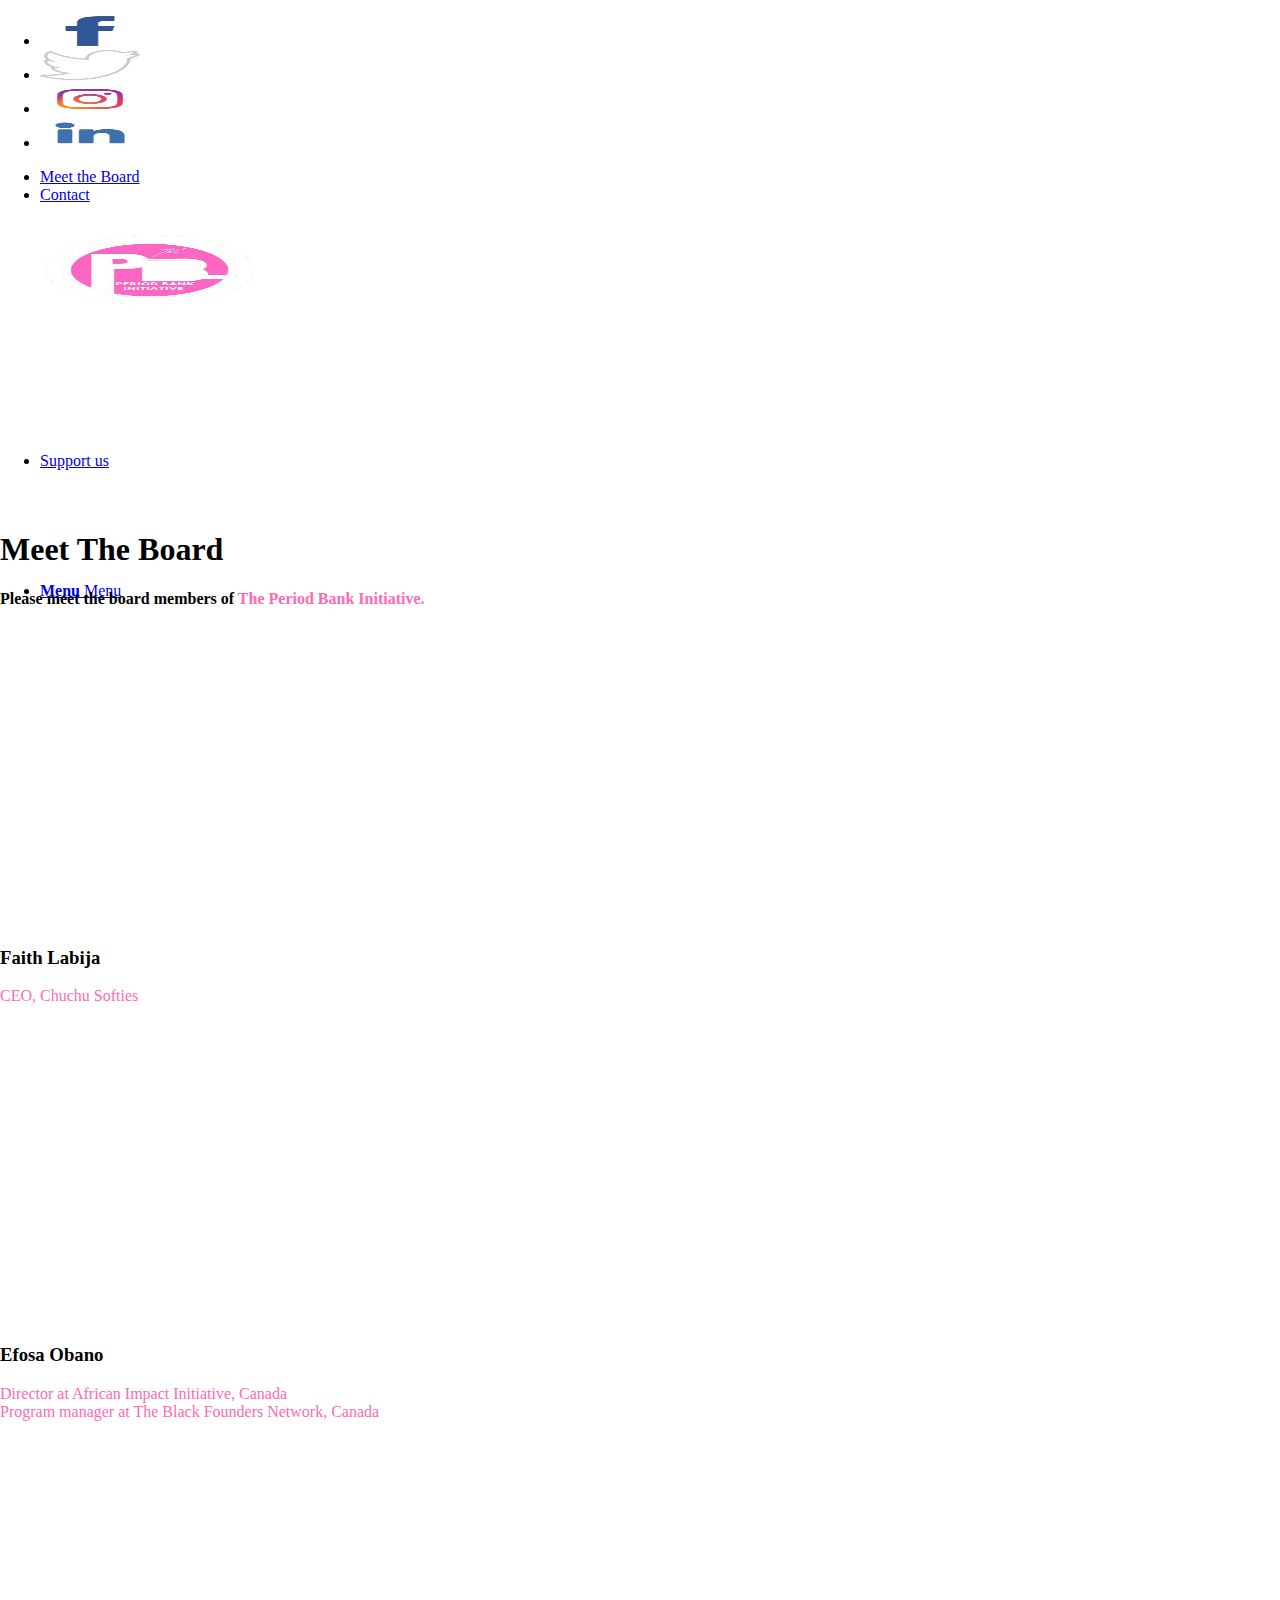
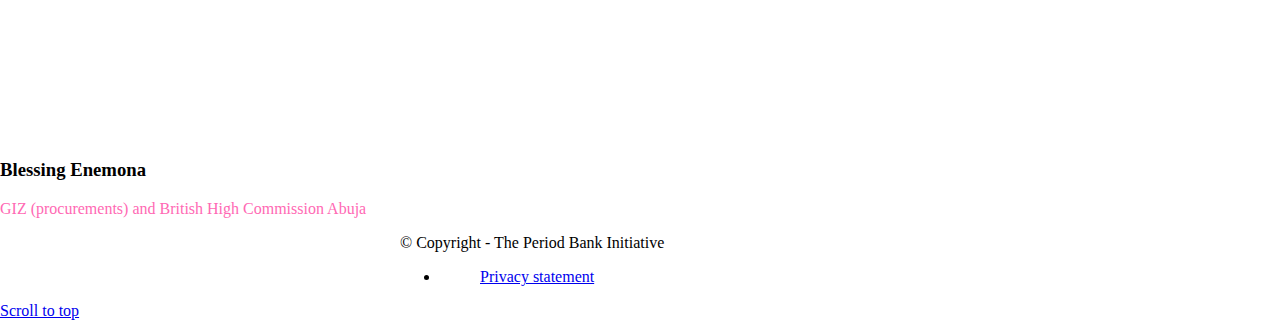
<file: boards.html>
<!DOCTYPE html>
<html lang=en-US
    class="html_stretched responsive av-preloader-disabled  html_header_top html_logo_left html_main_nav_header html_menu_right html_custom html_header_sticky html_header_shrinking html_header_topbar_active html_mobile_menu_tablet html_header_searchicon html_content_align_center html_header_unstick_top_disabled html_header_stretch html_av-submenu-hidden html_av-submenu-display-click html_av-overlay-side html_av-overlay-side-classic html_av-submenu-clone html_entry_id_2014 av-cookies-no-cookie-consent av-no-preview av-default-lightbox html_text_menu_active av-mobile-menu-switch-default">

<head>
    <style>
        img.lazy {
            min-height: 1px
        }
    </style>
    <link rel="stylesheet" href="assest/css/chu.css">
    <link rel=preload href=https://www.afripadsfoundation.org/wp-content/plugins/w3-total-cache/pub/js/lazyload.min.js
        as=script>
    <meta charset="UTF-8">
    <meta name="viewport" content="width=device-width, initial-scale=1">
    <meta name='robots' content='index, follow, max-image-preview:large, max-snippet:-1, max-video-preview:-1'>
    <title>Meet the board - The Chuchu Foundation</title>
    <meta name="description"
        content="Empower girls and women Please meet the board members of the AFRIpads Foundation. This team of dedicated volunteers tries to raise awareness and funds to enable girls and women in Uganda to go to school or to work every week of the month!">
    <link rel=canonical href=https://www.afripadsfoundation.org/meet-the-board />
    <meta property="og:locale" content="en_US">
    <meta property="og:type" content="article">
    <meta property="og:title" content="Meet the board - The AFRIpads Foundation">
    <meta property="og:description"
        content="Empower girls and women Please meet the board members of the AFRIpads Foundation. This team of dedicated volunteers tries to raise awareness and funds to enable girls and women in Uganda to go to school or to work every week of the month!">
    <meta property="og:url" content="https://www.afripadsfoundation.org/meet-the-board/">
    <meta property="og:site_name" content="The AFRIpads Foundation">
    <meta property="article:publisher" content="https://www.facebook.com/afripadsfoundation/">
    <meta property="article:modified_time" content="2023-04-21T06:02:23+00:00">
    <meta property="og:image"
        content="https://www.afripadsfoundation.org/wp-content/uploads/2021/10/logo-afripads-foundation.png">
    <meta property="og:image:width" content="400">
    <meta property="og:image:height" content="260">
    <meta property="og:image:type" content="image/png">
    <meta name="twitter:label1" content="Est. reading time">
    <meta name="twitter:data1" content="10 minutes">
    <script type=application/ld+json
        class=yoast-schema-graph>{"@context":"https://schema.org","@graph":[{"@type":"WebPage","@id":"https://www.afripadsfoundation.org/meet-the-board/","url":"https://www.afripadsfoundation.org/meet-the-board/","name":"Meet the board - The AFRIpads Foundation","isPartOf":{"@id":"https://www.afripadsfoundation.org/#website"},"datePublished":"2021-10-29T08:54:34+00:00","dateModified":"2023-04-21T06:02:23+00:00","description":"Empower girls and women Please meet the board members of the AFRIpads Foundation. This team of dedicated volunteers tries to raise awareness and funds to enable girls and women in Uganda to go to school or to work every week of the month!","breadcrumb":{"@id":"https://www.afripadsfoundation.org/meet-the-board/#breadcrumb"},"inLanguage":"en-US","potentialAction":[{"@type":"ReadAction","target":["https://www.afripadsfoundation.org/meet-the-board/"]}]},{"@type":"BreadcrumbList","@id":"https://www.afripadsfoundation.org/meet-the-board/#breadcrumb","itemListElement":[{"@type":"ListItem","position":1,"name":"Meet the board"}]},{"@type":"WebSite","@id":"https://www.afripadsfoundation.org/#website","url":"https://www.afripadsfoundation.org/","name":"The AFRIpads Foundation","description":"AFRIpads provides women and girls with a sustainable solution for managing their periods with comfort and dignity","publisher":{"@id":"https://www.afripadsfoundation.org/#organization"},"potentialAction":[{"@type":"SearchAction","target":{"@type":"EntryPoint","urlTemplate":"https://www.afripadsfoundation.org/?s={search_term_string}"},"query-input":"required name=search_term_string"}],"inLanguage":"en-US"},{"@type":"Organization","@id":"https://www.afripadsfoundation.org/#organization","name":"AFRIpads Foundation","url":"https://www.afripadsfoundation.org/","sameAs":["https://www.facebook.com/afripadsfoundation/","https://twitter.com/afripadsfdn"],"logo":{"@type":"ImageObject","inLanguage":"en-US","@id":"https://www.afripadsfoundation.org/#/schema/logo/image/","url":"https://www.afripadsfoundation.org/wp-content/uploads/2021/10/logo-afripads-foundation.png","contentUrl":"https://www.afripadsfoundation.org/wp-content/uploads/2021/10/logo-afripads-foundation.png","width":400,"height":260,"caption":"AFRIpads Foundation"},"image":{"@id":"https://www.afripadsfoundation.org/#/schema/logo/image/"}}]}</script>
    <link rel=dns-prefetch href=//maxcdn.bootstrapcdn.com>
    <link rel=alternate type=application/rss+xml title="The AFRIpads Foundation &raquo; Feed"
        href=https://www.afripadsfoundation.org/feed />
    <link rel=alternate type=application/rss+xml title="The AFRIpads Foundation &raquo; Comments Feed"
        href=https://www.afripadsfoundation.org/comments/feed />
    <script>(function () { var html = document.getElementsByTagName('html')[0]; var cookie_check = html.className.indexOf('av-cookies-needs-opt-in') >= 0 || html.className.indexOf('av-cookies-can-opt-out') >= 0; var allow_continue = true; var silent_accept_cookie = html.className.indexOf('av-cookies-user-silent-accept') >= 0; if (cookie_check && !silent_accept_cookie) { if (!document.cookie.match(/aviaCookieConsent/) || html.className.indexOf('av-cookies-session-refused') >= 0) { allow_continue = false; } else { if (!document.cookie.match(/aviaPrivacyRefuseCookiesHideBar/)) { allow_continue = false; } else if (!document.cookie.match(/aviaPrivacyEssentialCookiesEnabled/)) { allow_continue = false; } else if (document.cookie.match(/aviaPrivacyGoogleWebfontsDisabled/)) { allow_continue = false; } } } if (allow_continue) { var f = document.createElement('link'); f.type = 'text/css'; f.rel = 'stylesheet'; f.href = '//fonts.googleapis.com/css?family=Montserrat:400,400i,700,700i&display=auto'; f.id = 'avia-google-webfont'; document.getElementsByTagName('head')[0].appendChild(f); } })();</script>
    <link rel=stylesheet id=wp-block-library-css
        href='https://www.afripadsfoundation.org/wp-includes/css/dist/block-library/style.min.css?ver=6.1.7'
        type=text/css media=all>
    <style id=global-styles-inline-css>
        /*<![CDATA[*/
        body {
            --wp--preset--color--black: #000;
            --wp--preset--color--cyan-bluish-gray: #abb8c3;
            --wp--preset--color--white: #fff;
            --wp--preset--color--pale-pink: #f78da7;
            --wp--preset--color--vivid-red: #cf2e2e;
            --wp--preset--color--luminous-vivid-orange: #ff6900;
            --wp--preset--color--luminous-vivid-amber: #fcb900;
            --wp--preset--color--light-green-cyan: #7bdcb5;
            --wp--preset--color--vivid-green-cyan: #00d084;
            --wp--preset--color--pale-cyan-blue: #8ed1fc;
            --wp--preset--color--vivid-cyan-blue: #0693e3;
            --wp--preset--color--vivid-purple: #9b51e0;
            --wp--preset--color--metallic-red: #b02b2c;
            --wp--preset--color--maximum-yellow-red: #edae44;
            --wp--preset--color--yellow-sun: #ee2;
            --wp--preset--color--palm-leaf: #83a846;
            --wp--preset--color--aero: #7bb0e7;
            --wp--preset--color--old-lavender: #745f7e;
            --wp--preset--color--steel-teal: #5f8789;
            --wp--preset--color--raspberry-pink: #d65799;
            --wp--preset--color--medium-turquoise: #4ecac2;
            --wp--preset--gradient--vivid-cyan-blue-to-vivid-purple: linear-gradient(135deg, rgba(6, 147, 227, 1) 0%, rgb(155, 81, 224) 100%);
            --wp--preset--gradient--light-green-cyan-to-vivid-green-cyan: linear-gradient(135deg, rgb(122, 220, 180) 0%, rgb(0, 208, 130) 100%);
            --wp--preset--gradient--luminous-vivid-amber-to-luminous-vivid-orange: linear-gradient(135deg, rgba(252, 185, 0, 1) 0%, rgba(255, 105, 0, 1) 100%);
            --wp--preset--gradient--luminous-vivid-orange-to-vivid-red: linear-gradient(135deg, rgba(255, 105, 0, 1) 0%, rgb(207, 46, 46) 100%);
            --wp--preset--gradient--very-light-gray-to-cyan-bluish-gray: linear-gradient(135deg, rgb(238, 238, 238) 0%, rgb(169, 184, 195) 100%);
            --wp--preset--gradient--cool-to-warm-spectrum: linear-gradient(135deg, rgb(74, 234, 220) 0%, rgb(151, 120, 209) 20%, rgb(207, 42, 186) 40%, rgb(238, 44, 130) 60%, rgb(251, 105, 98) 80%, rgb(254, 248, 76) 100%);
            --wp--preset--gradient--blush-light-purple: linear-gradient(135deg, rgb(255, 206, 236) 0%, rgb(152, 150, 240) 100%);
            --wp--preset--gradient--blush-bordeaux: linear-gradient(135deg, rgb(254, 205, 165) 0%, rgb(254, 45, 45) 50%, rgb(107, 0, 62) 100%);
            --wp--preset--gradient--luminous-dusk: linear-gradient(135deg, rgb(255, 203, 112) 0%, rgb(199, 81, 192) 50%, rgb(65, 88, 208) 100%);
            --wp--preset--gradient--pale-ocean: linear-gradient(135deg, rgb(255, 245, 203) 0%, rgb(182, 227, 212) 50%, rgb(51, 167, 181) 100%);
            --wp--preset--gradient--electric-grass: linear-gradient(135deg, rgb(202, 248, 128) 0%, rgb(113, 206, 126) 100%);
            --wp--preset--gradient--midnight: linear-gradient(135deg, rgb(2, 3, 129) 0%, rgb(40, 116, 252) 100%);
            --wp--preset--duotone--dark-grayscale: url('#wp-duotone-dark-grayscale');
            --wp--preset--duotone--grayscale: url('#wp-duotone-grayscale');
            --wp--preset--duotone--purple-yellow: url('#wp-duotone-purple-yellow');
            --wp--preset--duotone--blue-red: url('#wp-duotone-blue-red');
            --wp--preset--duotone--midnight: url('#wp-duotone-midnight');
            --wp--preset--duotone--magenta-yellow: url('#wp-duotone-magenta-yellow');
            --wp--preset--duotone--purple-green: url('#wp-duotone-purple-green');
            --wp--preset--duotone--blue-orange: url('#wp-duotone-blue-orange');
            --wp--preset--font-size--small: 1rem;
            --wp--preset--font-size--medium: 1.125rem;
            --wp--preset--font-size--large: 1.75rem;
            --wp--preset--font-size--x-large: clamp(1.75rem, 3vw, 2.25rem);
            --wp--preset--spacing--20: 0.44rem;
            --wp--preset--spacing--30: 0.67rem;
            --wp--preset--spacing--40: 1rem;
            --wp--preset--spacing--50: 1.5rem;
            --wp--preset--spacing--60: 2.25rem;
            --wp--preset--spacing--70: 3.38rem;
            --wp--preset--spacing--80: 5.06rem
        }

        body {
            margin: 0;
            --wp--style--global--content-size: 800px;
            --wp--style--global--wide-size: 1130px
        }

        .wp-site-blocks>.alignleft {
            float: left;
            margin-right: 2em
        }

        .wp-site-blocks>.alignright {
            float: right;
            margin-left: 2em
        }

        .wp-site-blocks>.aligncenter {
            justify-content: center;
            margin-left: auto;
            margin-right: auto
        }

        :where(.is-layout-flex) {
            gap: 0.5em
        }

        body .is-layout-flow>.alignleft {
            float: left;
            margin-inline-start: 0;
            margin-inline-end: 2em
        }

        body .is-layout-flow>.alignright {
            float: right;
            margin-inline-start: 2em;
            margin-inline-end: 0
        }

        body .is-layout-flow>.aligncenter {
            margin-left: auto !important;
            margin-right: auto !important
        }

        body .is-layout-constrained>.alignleft {
            float: left;
            margin-inline-start: 0;
            margin-inline-end: 2em
        }

        body .is-layout-constrained>.alignright {
            float: right;
            margin-inline-start: 2em;
            margin-inline-end: 0
        }

        body .is-layout-constrained>.aligncenter {
            margin-left: auto !important;
            margin-right: auto !important
        }

        body .is-layout-constrained>:where(:not(.alignleft):not(.alignright):not(.alignfull)) {
            max-width: var(--wp--style--global--content-size);
            margin-left: auto !important;
            margin-right: auto !important
        }

        body .is-layout-constrained>.alignwide {
            max-width: var(--wp--style--global--wide-size)
        }

        body .is-layout-flex {
            display: flex
        }

        body .is-layout-flex {
            flex-wrap: wrap;
            align-items: center
        }

        body .is-layout-flex>* {
            margin: 0
        }

        body {
            padding-top: 0px;
            padding-right: 0px;
            padding-bottom: 0px;
            padding-left: 0px
        }

        a:where(:not(.wp-element-button)) {
            text-decoration: underline
        }

        .wp-element-button,
        .wp-block-button__link {
            background-color: #32373c;
            border-width: 0;
            color: #fff;
            font-family: inherit;
            font-size: inherit;
            line-height: inherit;
            padding: calc(0.667em + 2px) calc(1.333em + 2px);
            text-decoration: none
        }

        .has-black-color {
            color: var(--wp--preset--color--black) !important
        }

        .has-cyan-bluish-gray-color {
            color: var(--wp--preset--color--cyan-bluish-gray) !important
        }

        .has-white-color {
            color: var(--wp--preset--color--white) !important
        }

        .has-pale-pink-color {
            color: var(--wp--preset--color--pale-pink) !important
        }

        .has-vivid-red-color {
            color: var(--wp--preset--color--vivid-red) !important
        }

        .has-luminous-vivid-orange-color {
            color: var(--wp--preset--color--luminous-vivid-orange) !important
        }

        .has-luminous-vivid-amber-color {
            color: var(--wp--preset--color--luminous-vivid-amber) !important
        }

        .has-light-green-cyan-color {
            color: var(--wp--preset--color--light-green-cyan) !important
        }

        .has-vivid-green-cyan-color {
            color: var(--wp--preset--color--vivid-green-cyan) !important
        }

        .has-pale-cyan-blue-color {
            color: var(--wp--preset--color--pale-cyan-blue) !important
        }

        .has-vivid-cyan-blue-color {
            color: var(--wp--preset--color--vivid-cyan-blue) !important
        }

        .has-vivid-purple-color {
            color: var(--wp--preset--color--vivid-purple) !important
        }

        .has-metallic-red-color {
            color: var(--wp--preset--color--metallic-red) !important
        }

        .has-maximum-yellow-red-color {
            color: var(--wp--preset--color--maximum-yellow-red) !important
        }

        .has-yellow-sun-color {
            color: var(--wp--preset--color--yellow-sun) !important
        }

        .has-palm-leaf-color {
            color: var(--wp--preset--color--palm-leaf) !important
        }

        .has-aero-color {
            color: var(--wp--preset--color--aero) !important
        }

        .has-old-lavender-color {
            color: var(--wp--preset--color--old-lavender) !important
        }

        .has-steel-teal-color {
            color: var(--wp--preset--color--steel-teal) !important
        }

        .has-raspberry-pink-color {
            color: var(--wp--preset--color--raspberry-pink) !important
        }

        .has-medium-turquoise-color {
            color: var(--wp--preset--color--medium-turquoise) !important
        }

        .has-black-background-color {
            background-color: var(--wp--preset--color--black) !important
        }

        .has-cyan-bluish-gray-background-color {
            background-color: var(--wp--preset--color--cyan-bluish-gray) !important
        }

        .has-white-background-color {
            background-color: var(--wp--preset--color--white) !important
        }

        .has-pale-pink-background-color {
            background-color: var(--wp--preset--color--pale-pink) !important
        }

        .has-vivid-red-background-color {
            background-color: var(--wp--preset--color--vivid-red) !important
        }

        .has-luminous-vivid-orange-background-color {
            background-color: var(--wp--preset--color--luminous-vivid-orange) !important
        }

        .has-luminous-vivid-amber-background-color {
            background-color: var(--wp--preset--color--luminous-vivid-amber) !important
        }

        .has-light-green-cyan-background-color {
            background-color: var(--wp--preset--color--light-green-cyan) !important
        }

        .has-vivid-green-cyan-background-color {
            background-color: var(--wp--preset--color--vivid-green-cyan) !important
        }

        .has-pale-cyan-blue-background-color {
            background-color: var(--wp--preset--color--pale-cyan-blue) !important
        }

        .has-vivid-cyan-blue-background-color {
            background-color: var(--wp--preset--color--vivid-cyan-blue) !important
        }

        .has-vivid-purple-background-color {
            background-color: var(--wp--preset--color--vivid-purple) !important
        }

        .has-metallic-red-background-color {
            background-color: var(--wp--preset--color--metallic-red) !important
        }

        .has-maximum-yellow-red-background-color {
            background-color: var(--wp--preset--color--maximum-yellow-red) !important
        }

        .has-yellow-sun-background-color {
            background-color: var(--wp--preset--color--yellow-sun) !important
        }

        .has-palm-leaf-background-color {
            background-color: var(--wp--preset--color--palm-leaf) !important
        }

        .has-aero-background-color {
            background-color: var(--wp--preset--color--aero) !important
        }

        .has-old-lavender-background-color {
            background-color: var(--wp--preset--color--old-lavender) !important
        }

        .has-steel-teal-background-color {
            background-color: var(--wp--preset--color--steel-teal) !important
        }

        .has-raspberry-pink-background-color {
            background-color: var(--wp--preset--color--raspberry-pink) !important
        }

        .has-medium-turquoise-background-color {
            background-color: var(--wp--preset--color--medium-turquoise) !important
        }

        .has-black-border-color {
            border-color: var(--wp--preset--color--black) !important
        }

        .has-cyan-bluish-gray-border-color {
            border-color: var(--wp--preset--color--cyan-bluish-gray) !important
        }

        .has-white-border-color {
            border-color: var(--wp--preset--color--white) !important
        }

        .has-pale-pink-border-color {
            border-color: var(--wp--preset--color--pale-pink) !important
        }

        .has-vivid-red-border-color {
            border-color: var(--wp--preset--color--vivid-red) !important
        }

        .has-luminous-vivid-orange-border-color {
            border-color: var(--wp--preset--color--luminous-vivid-orange) !important
        }

        .has-luminous-vivid-amber-border-color {
            border-color: var(--wp--preset--color--luminous-vivid-amber) !important
        }

        .has-light-green-cyan-border-color {
            border-color: var(--wp--preset--color--light-green-cyan) !important
        }

        .has-vivid-green-cyan-border-color {
            border-color: var(--wp--preset--color--vivid-green-cyan) !important
        }

        .has-pale-cyan-blue-border-color {
            border-color: var(--wp--preset--color--pale-cyan-blue) !important
        }

        .has-vivid-cyan-blue-border-color {
            border-color: var(--wp--preset--color--vivid-cyan-blue) !important
        }

        .has-vivid-purple-border-color {
            border-color: var(--wp--preset--color--vivid-purple) !important
        }

        .has-metallic-red-border-color {
            border-color: var(--wp--preset--color--metallic-red) !important
        }

        .has-maximum-yellow-red-border-color {
            border-color: var(--wp--preset--color--maximum-yellow-red) !important
        }

        .has-yellow-sun-border-color {
            border-color: var(--wp--preset--color--yellow-sun) !important
        }

        .has-palm-leaf-border-color {
            border-color: var(--wp--preset--color--palm-leaf) !important
        }

        .has-aero-border-color {
            border-color: var(--wp--preset--color--aero) !important
        }

        .has-old-lavender-border-color {
            border-color: var(--wp--preset--color--old-lavender) !important
        }

        .has-steel-teal-border-color {
            border-color: var(--wp--preset--color--steel-teal) !important
        }

        .has-raspberry-pink-border-color {
            border-color: var(--wp--preset--color--raspberry-pink) !important
        }

        .has-medium-turquoise-border-color {
            border-color: var(--wp--preset--color--medium-turquoise) !important
        }

        .has-vivid-cyan-blue-to-vivid-purple-gradient-background {
            background: var(--wp--preset--gradient--vivid-cyan-blue-to-vivid-purple) !important
        }

        .has-light-green-cyan-to-vivid-green-cyan-gradient-background {
            background: var(--wp--preset--gradient--light-green-cyan-to-vivid-green-cyan) !important
        }

        .has-luminous-vivid-amber-to-luminous-vivid-orange-gradient-background {
            background: var(--wp--preset--gradient--luminous-vivid-amber-to-luminous-vivid-orange) !important
        }

        .has-luminous-vivid-orange-to-vivid-red-gradient-background {
            background: var(--wp--preset--gradient--luminous-vivid-orange-to-vivid-red) !important
        }

        .has-very-light-gray-to-cyan-bluish-gray-gradient-background {
            background: var(--wp--preset--gradient--very-light-gray-to-cyan-bluish-gray) !important
        }

        .has-cool-to-warm-spectrum-gradient-background {
            background: var(--wp--preset--gradient--cool-to-warm-spectrum) !important
        }

        .has-blush-light-purple-gradient-background {
            background: var(--wp--preset--gradient--blush-light-purple) !important
        }

        .has-blush-bordeaux-gradient-background {
            background: var(--wp--preset--gradient--blush-bordeaux) !important
        }

        .has-luminous-dusk-gradient-background {
            background: var(--wp--preset--gradient--luminous-dusk) !important
        }

        .has-pale-ocean-gradient-background {
            background: var(--wp--preset--gradient--pale-ocean) !important
        }

        .has-electric-grass-gradient-background {
            background: var(--wp--preset--gradient--electric-grass) !important
        }

        .has-midnight-gradient-background {
            background: var(--wp--preset--gradient--midnight) !important
        }

        .has-small-font-size {
            font-size: var(--wp--preset--font-size--small) !important
        }

        .has-medium-font-size {
            font-size: var(--wp--preset--font-size--medium) !important
        }

        .has-large-font-size {
            font-size: var(--wp--preset--font-size--large) !important
        }

        .has-x-large-font-size {
            font-size: var(--wp--preset--font-size--x-large) !important
        }

        .wp-block-navigation a:where(:not(.wp-element-button)) {
            color: inherit
        }

        :where(.wp-block-columns.is-layout-flex) {
            gap: 2em
        }

        .wp-block-pullquote {
            font-size: 1.5em;
            line-height: 1.6
        }

        /*]]>*/
    </style>
    <link rel=stylesheet id=style-css
        href='https://www.afripadsfoundation.org/wp-content/themes/AFRIpads/style/css/style.css?ver=6.1.7' type=text/css
        media=all>
    <link rel=stylesheet id=cff-css
        href='https://www.afripadsfoundation.org/wp-content/plugins/custom-facebook-feed/assets/css/cff-style.css?ver=4.0.5'
        type=text/css media=all>
    <link rel=stylesheet id=sb-font-awesome-css
        href='https://maxcdn.bootstrapcdn.com/font-awesome/4.7.0/css/font-awesome.min.css?ver=6.1.7' type=text/css
        media=all>
    <link rel=stylesheet id=avia-merged-styles-css
        href=https://www.afripadsfoundation.org/wp-content/uploads/dynamic_avia/avia-merged-styles-3d42f03019195d5d44311009e6a422f1---643e95bcbf9bd.css
        type=text/css media=all>
    <link rel=stylesheet id=avia-single-post-2014-css
        href='https://www.afripadsfoundation.org/wp-content/uploads/avia_posts_css/post-2014.css?ver=ver-1682057181'
        type=text/css media=all>
    <link rel=stylesheet id=avia-single-post-2514-css
        href='https://www.afripadsfoundation.org/wp-content/uploads/avia_posts_css/post-2514.css?ver=ver-1717751055'
        type=text/css media=all>
    <link rel=stylesheet id=avia-single-post-2471-css
        href='https://www.afripadsfoundation.org/wp-content/uploads/avia_posts_css/post-2471.css?ver=ver-1681823164'
        type=text/css media=all>
    <script src='https://www.afripadsfoundation.org/wp-includes/js/jquery/jquery.min.js?ver=3.6.1'
        id=jquery-core-js></script>
    <link rel=https://api.w.org/ href=https://www.afripadsfoundation.org/wp-json />
    <link rel=alternate type=application/json href=https://www.afripadsfoundation.org/wp-json/wp/v2/pages/2014>
    <link rel=EditURI type=application/rsd+xml title=RSD href=https://www.afripadsfoundation.org/xmlrpc.php?rsd>
    <link rel=wlwmanifest type=application/wlwmanifest+xml
        href=https://www.afripadsfoundation.org/wp-includes/wlwmanifest.xml>
    <meta name="generator" content="WordPress 6.1.7">
    <link rel=shortlink href='https://www.afripadsfoundation.org/?p=2014'>
    <link rel=alternate type=application/json+oembed
        href="https://www.afripadsfoundation.org/wp-json/oembed/1.0/embed?url=https%3A%2F%2Fwww.afripadsfoundation.org%2Fmeet-the-board%2F">
    <link rel=alternate type=text/xml+oembed
        href="https://www.afripadsfoundation.org/wp-json/oembed/1.0/embed?url=https%3A%2F%2Fwww.afripadsfoundation.org%2Fmeet-the-board%2F&#038;format=xml">
    <link rel=profile href="https://gmpg.org/xfn/11">
    <link rel=alternate type=application/rss+xml title="The AFRIpads Foundation RSS2 Feed"
        href=https://www.afripadsfoundation.org/feed />
    <link rel=pingback href=https://www.afripadsfoundation.org/xmlrpc.php>
    <style media=screen>
        #top #header_main>.container,
        #top #header_main>.container .main_menu .av-main-nav>li>a,
        #top #header_main #menu-item-shop .cart_dropdown_link {
            height: 130px;
            line-height: 130px
        }

        .html_top_nav_header .av-logo-container {
            height: 130px
        }

        .html_header_top.html_header_sticky #top #wrap_all #main {
            padding-top: 160px
        }
    </style>
    <!--[if lt IE 9]><script src=https://www.afripadsfoundation.org/wp-content/themes/enfold/js/html5shiv.js></script><![endif]-->
    <link rel=icon href=assest/img/Logo.png type=image/png>
    <script>'use strict'; var avia_is_mobile = !1; if (/Android|webOS|iPhone|iPad|iPod|BlackBerry|IEMobile|Opera Mini/i.test(navigator.userAgent) && 'ontouchstart' in document.documentElement) { avia_is_mobile = !0; document.documentElement.className += ' avia_mobile ' } else { document.documentElement.className += ' avia_desktop ' }; document.documentElement.className += ' js_active '; (function () { var e = ['-webkit-', '-moz-', '-ms-', ''], n = '', o = !1, a = !1; for (var t in e) { if (e[t] + 'transform' in document.documentElement.style) { o = !0; n = e[t] + 'transform' }; if (e[t] + 'perspective' in document.documentElement.style) { a = !0 } }; if (o) { document.documentElement.className += ' avia_transform ' }; if (a) { document.documentElement.className += ' avia_transform3d ' }; if (typeof document.getElementsByClassName == 'function' && typeof document.documentElement.getBoundingClientRect == 'function' && avia_is_mobile == !1) { if (n && window.innerHeight > 0) { setTimeout(function () { var e = 0, o = {}, a = 0, t = document.getElementsByClassName('av-parallax'), i = window.pageYOffset || document.documentElement.scrollTop; for (e = 0; e < t.length; e++) { t[e].style.top = '0px'; o = t[e].getBoundingClientRect(); a = Math.ceil((window.innerHeight + i - o.top) * 0.3); t[e].style[n] = 'translate(0px, ' + a + 'px)'; t[e].style.top = 'auto'; t[e].className += ' enabled-parallax ' } }, 50) } } })();</script>
    <style>
        @font-face {
            font-family: 'entypo-fontello';
            font-weight: normal;
            font-style: normal;
            font-display: auto;
            src: url('https://www.afripadsfoundation.org/wp-content/themes/enfold/config-templatebuilder/avia-template-builder/assets/fonts/entypo-fontello.woff2') format('woff2'), url('https://www.afripadsfoundation.org/wp-content/themes/enfold/config-templatebuilder/avia-template-builder/assets/fonts/entypo-fontello.woff') format('woff'), url('https://www.afripadsfoundation.org/wp-content/themes/enfold/config-templatebuilder/avia-template-builder/assets/fonts/entypo-fontello.ttf') format('truetype'), url('https://www.afripadsfoundation.org/wp-content/themes/enfold/config-templatebuilder/avia-template-builder/assets/fonts/entypo-fontello.svg#entypo-fontello') format('svg'), url('https://www.afripadsfoundation.org/wp-content/themes/enfold/config-templatebuilder/avia-template-builder/assets/fonts/entypo-fontello.eot'), url('https://www.afripadsfoundation.org/wp-content/themes/enfold/config-templatebuilder/avia-template-builder/assets/fonts/entypo-fontello.eot?#iefix') format('embedded-opentype')
        }

        #top .avia-font-entypo-fontello,
        body .avia-font-entypo-fontello,
        html body [data-av_iconfont='entypo-fontello']:before {
            font-family: 'entypo-fontello'
        }

        @font-face {
            font-family: 'medical';
            font-weight: normal;
            font-style: normal;
            font-display: auto;
            src: url('https://www.afripadsfoundation.org/wp-content/uploads/avia_fonts/medical/medical.woff2') format('woff2'), url('https://www.afripadsfoundation.org/wp-content/uploads/avia_fonts/medical/medical.woff') format('woff'), url('https://www.afripadsfoundation.org/wp-content/uploads/avia_fonts/medical/medical.ttf') format('truetype'), url('https://www.afripadsfoundation.org/wp-content/uploads/avia_fonts/medical/medical.svg#medical') format('svg'), url('https://www.afripadsfoundation.org/wp-content/uploads/avia_fonts/medical/medical.eot'), url('https://www.afripadsfoundation.org/wp-content/uploads/avia_fonts/medical/medical.eot?#iefix') format('embedded-opentype')
        }

        #top .avia-font-medical,
        body .avia-font-medical,
        html body [data-av_iconfont='medical']:before {
            font-family: 'medical'
        }

        @font-face {
            font-family: 'icomoon-typicons';
            font-weight: normal;
            font-style: normal;
            font-display: auto;
            src: url('https://www.afripadsfoundation.org/wp-content/uploads/avia_fonts/icomoon-typicons/icomoon-typicons.woff2') format('woff2'), url('https://www.afripadsfoundation.org/wp-content/uploads/avia_fonts/icomoon-typicons/icomoon-typicons.woff') format('woff'), url('https://www.afripadsfoundation.org/wp-content/uploads/avia_fonts/icomoon-typicons/icomoon-typicons.ttf') format('truetype'), url('https://www.afripadsfoundation.org/wp-content/uploads/avia_fonts/icomoon-typicons/icomoon-typicons.svg#icomoon-typicons') format('svg'), url('https://www.afripadsfoundation.org/wp-content/uploads/avia_fonts/icomoon-typicons/icomoon-typicons.eot'), url('https://www.afripadsfoundation.org/wp-content/uploads/avia_fonts/icomoon-typicons/icomoon-typicons.eot?#iefix') format('embedded-opentype')
        }

        #top .avia-font-icomoon-typicons,
        body .avia-font-icomoon-typicons,
        html body [data-av_iconfont='icomoon-typicons']:before {
            font-family: 'icomoon-typicons'
        }
    </style>
</head>

<body id=top
    class="page-template-default page page-id-2014 stretched no_sidebar_border rtl_columns av-curtain-numeric montserrat  avia-responsive-images-support"
    itemscope=itemscope itemtype=https://schema.org/WebPage><svg xmlns=http://www.w3.org/2000/svg viewBox="0 0 0 0"
        width=0 height=0 focusable=false role=none
        style="visibility: hidden; position: absolute; left: -9999px; overflow: hidden;">
        <defs>
            <filter id=wp-duotone-dark-grayscale>
                <feColorMatrix color-interpolation-filters="sRGB" type="matrix"
                    values=" .299 .587 .114 0 0 .299 .587 .114 0 0 .299 .587 .114 0 0 .299 .587 .114 0 0 " />
                <feComponentTransfer color-interpolation-filters="sRGB">
                    <feFuncR type="table" tableValues="0 0.49803921568627" />
                    <feFuncG type="table" tableValues="0 0.49803921568627" />
                    <feFuncB type="table" tableValues="0 0.49803921568627" />
                    <feFuncA type="table" tableValues="1 1" />
                </feComponentTransfer>
                <feComposite in2="SourceGraphic" operator="in" />
            </filter>
        </defs>
    </svg><svg xmlns=http://www.w3.org/2000/svg viewBox="0 0 0 0" width=0 height=0 focusable=false role=none
        style="visibility: hidden; position: absolute; left: -9999px; overflow: hidden;">
        <defs>
            <filter id=wp-duotone-grayscale>
                <feColorMatrix color-interpolation-filters="sRGB" type="matrix"
                    values=" .299 .587 .114 0 0 .299 .587 .114 0 0 .299 .587 .114 0 0 .299 .587 .114 0 0 " />
                <feComponentTransfer color-interpolation-filters="sRGB">
                    <feFuncR type="table" tableValues="0 1" />
                    <feFuncG type="table" tableValues="0 1" />
                    <feFuncB type="table" tableValues="0 1" />
                    <feFuncA type="table" tableValues="1 1" />
                </feComponentTransfer>
                <feComposite in2="SourceGraphic" operator="in" />
            </filter>
        </defs>
    </svg><svg xmlns=http://www.w3.org/2000/svg viewBox="0 0 0 0" width=0 height=0 focusable=false role=none
        style="visibility: hidden; position: absolute; left: -9999px; overflow: hidden;">
        <defs>
            <filter id=wp-duotone-purple-yellow>
                <feColorMatrix color-interpolation-filters="sRGB" type="matrix"
                    values=" .299 .587 .114 0 0 .299 .587 .114 0 0 .299 .587 .114 0 0 .299 .587 .114 0 0 " />
                <feComponentTransfer color-interpolation-filters="sRGB">
                    <feFuncR type="table" tableValues="0.54901960784314 0.98823529411765" />
                    <feFuncG type="table" tableValues="0 1" />
                    <feFuncB type="table" tableValues="0.71764705882353 0.25490196078431" />
                    <feFuncA type="table" tableValues="1 1" />
                </feComponentTransfer>
                <feComposite in2="SourceGraphic" operator="in" />
            </filter>
        </defs>
    </svg><svg xmlns=http://www.w3.org/2000/svg viewBox="0 0 0 0" width=0 height=0 focusable=false role=none
        style="visibility: hidden; position: absolute; left: -9999px; overflow: hidden;">
        <defs>
            <filter id=wp-duotone-blue-red>
                <feColorMatrix color-interpolation-filters="sRGB" type="matrix"
                    values=" .299 .587 .114 0 0 .299 .587 .114 0 0 .299 .587 .114 0 0 .299 .587 .114 0 0 " />
                <feComponentTransfer color-interpolation-filters="sRGB">
                    <feFuncR type="table" tableValues="0 1" />
                    <feFuncG type="table" tableValues="0 0.27843137254902" />
                    <feFuncB type="table" tableValues="0.5921568627451 0.27843137254902" />
                    <feFuncA type="table" tableValues="1 1" />
                </feComponentTransfer>
                <feComposite in2="SourceGraphic" operator="in" />
            </filter>
        </defs>
    </svg><svg xmlns=http://www.w3.org/2000/svg viewBox="0 0 0 0" width=0 height=0 focusable=false role=none
        style="visibility: hidden; position: absolute; left: -9999px; overflow: hidden;">
        <defs>
            <filter id=wp-duotone-midnight>
                <feColorMatrix color-interpolation-filters="sRGB" type="matrix"
                    values=" .299 .587 .114 0 0 .299 .587 .114 0 0 .299 .587 .114 0 0 .299 .587 .114 0 0 " />
                <feComponentTransfer color-interpolation-filters="sRGB">
                    <feFuncR type="table" tableValues="0 0" />
                    <feFuncG type="table" tableValues="0 0.64705882352941" />
                    <feFuncB type="table" tableValues="0 1" />
                    <feFuncA type="table" tableValues="1 1" />
                </feComponentTransfer>
                <feComposite in2="SourceGraphic" operator="in" />
            </filter>
        </defs>
    </svg><svg xmlns=http://www.w3.org/2000/svg viewBox="0 0 0 0" width=0 height=0 focusable=false role=none
        style="visibility: hidden; position: absolute; left: -9999px; overflow: hidden;">
        <defs>
            <filter id=wp-duotone-magenta-yellow>
                <feColorMatrix color-interpolation-filters="sRGB" type="matrix"
                    values=" .299 .587 .114 0 0 .299 .587 .114 0 0 .299 .587 .114 0 0 .299 .587 .114 0 0 " />
                <feComponentTransfer color-interpolation-filters="sRGB">
                    <feFuncR type="table" tableValues="0.78039215686275 1" />
                    <feFuncG type="table" tableValues="0 0.94901960784314" />
                    <feFuncB type="table" tableValues="0.35294117647059 0.47058823529412" />
                    <feFuncA type="table" tableValues="1 1" />
                </feComponentTransfer>
                <feComposite in2="SourceGraphic" operator="in" />
            </filter>
        </defs>
    </svg><svg xmlns=http://www.w3.org/2000/svg viewBox="0 0 0 0" width=0 height=0 focusable=false role=none
        style="visibility: hidden; position: absolute; left: -9999px; overflow: hidden;">
        <defs>
            <filter id=wp-duotone-purple-green>
                <feColorMatrix color-interpolation-filters="sRGB" type="matrix"
                    values=" .299 .587 .114 0 0 .299 .587 .114 0 0 .299 .587 .114 0 0 .299 .587 .114 0 0 " />
                <feComponentTransfer color-interpolation-filters="sRGB">
                    <feFuncR type="table" tableValues="0.65098039215686 0.40392156862745" />
                    <feFuncG type="table" tableValues="0 1" />
                    <feFuncB type="table" tableValues="0.44705882352941 0.4" />
                    <feFuncA type="table" tableValues="1 1" />
                </feComponentTransfer>
                <feComposite in2="SourceGraphic" operator="in" />
            </filter>
        </defs>
    </svg><svg xmlns=http://www.w3.org/2000/svg viewBox="0 0 0 0" width=0 height=0 focusable=false role=none
        style="visibility: hidden; position: absolute; left: -9999px; overflow: hidden;">
        <defs>
            <filter id=wp-duotone-blue-orange>
                <feColorMatrix color-interpolation-filters="sRGB" type="matrix"
                    values=" .299 .587 .114 0 0 .299 .587 .114 0 0 .299 .587 .114 0 0 .299 .587 .114 0 0 " />
                <feComponentTransfer color-interpolation-filters="sRGB">
                    <feFuncR type="table" tableValues="0.098039215686275 1" />
                    <feFuncG type="table" tableValues="0 0.66274509803922" />
                    <feFuncB type="table" tableValues="0.84705882352941 0.41960784313725" />
                    <feFuncA type="table" tableValues="1 1" />
                </feComponentTransfer>
                <feComposite in2="SourceGraphic" operator="in" />
            </filter>
        </defs>
    </svg> <noscript><iframe src="https://www.googletagmanager.com/ns.html?id=GTM-MB42V54" height=0 width=0
            style=display:none;visibility:hidden></iframe></noscript>
    <div id=wrap_all>
        <header id=header
            class='all_colors header_color light_bg_color  av_header_top av_logo_left av_main_nav_header av_menu_right av_custom av_header_sticky av_header_shrinking av_header_stretch av_mobile_menu_tablet av_header_searchicon av_header_unstick_top_disabled av_seperator_small_border av_bottom_nav_disabled '
            role=banner itemscope=itemscope itemtype=https://schema.org/WPHeader>
            <div id=header_meta
                class='container_wrap container_wrap_meta  av_icon_active_right av_extra_header_active av_secondary_right av_entry_id_2014'>
                <div class=container>
                    <ul class='noLightbox social_bookmarks icon_count_4'>
                        <li class='social_bookmarks_facebook av-social-link-facebook social_icon_1'>
                            <a target="_blank" aria-label="Link to Facebook"
                                href="https://www.facebook.com/chuchusofties/" aria-hidden="false" title="Facebook"
                                rel="noopener">
                                <img src="assest/img/fb.png" alt="Facebook"
                                    style="width: 100px; height: 30px; color: hotpink;">
                            </a>
                        </li>
                        <li class='social_bookmarks_twitter av-social-link-twitter social_icon_2'>
                            <a target="_blank" aria-label="Link to Twitter" href="https://twitter.com/chuchusofties"
                                aria-hidden="false" title="Twitter" rel="noopener">
                                <img src="assest/img/twitter.png" alt="Facebook"
                                    style="width: 100px; height: 30px; color: hotpink;">
                            </a>
                        </li>
                        <li class='social_bookmarks_instagram av-social-link-instagram social_icon_3'>
                            <a target="_blank" aria-label="Link to Instagram"
                                href="https://www.instagram.com/chuchusofties/" aria-hidden="false" title="Instagram"
                                rel="noopener">
                                <img src="assest/img/insta.png" alt="Facebook"
                                    style="width: 100px; height: 30px; color: hotpink;">
                            </a>
                        </li>
                        <li class='social_bookmarks_linkedin av-social-link-linkedin social_icon_4'>
                            <a target="_blank" aria-label="Link to LinkedIn"
                                href="https://nl.linkedin.com/company/chuchusofties" aria-hidden="false"
                                title="LinkedIn" rel="noopener">
                                <img src="assest/img/linkedin.png" alt="Facebook"
                                    style="width: 100px; height: 30px; color: hotpink;">
                            </a>
                        </li>
                    </ul>
                    <nav class=sub_menu role=navigation itemscope=itemscope
                        itemtype=https://schema.org/SiteNavigationElement>
                        <ul role=menu class=menu id=avia2-menu>
                            <li role=menuitem id=menu-item-2631
                                class="menu-item menu-item-type-post_type menu-item-object-page current-menu-item page_item page-item-2014 current_page_item menu-item-2631">
                                <a href=boards.html aria-current=page>Meet the
                                    Board</a>
                            </li>
                            <li role=menuitem id=menu-item-2633
                                class="menu-item menu-item-type-post_type menu-item-object-page menu-item-2633"><a
                                    href=contact.html />Contact</a></li>
                        </ul>
                    </nav>
                </div>
            </div>
            <div id=header_main class='container_wrap container_wrap_logo'>
                <div class='container av-logo-container'>
                    <div class=inner-container><span class='logo avia-standard-logo'><a href=index.html class><img
                                    class=lazy src="assest/img/logo.png" data-src=assest/img/logo.png
                                    data-srcset="assest/img/logo.png 400w, assest/img/logo.png 300w"
                                    data-sizes="(max-width: 400px) 100vw, 400px" height=100 width=300
                                    alt='The-Period-Bank-Initiative' title=logo-Period-Bank-Initiative></a></span>
                        <nav class=main_menu data-selectname='Select a page' role=navigation itemscope=itemscope
                            itemtype=https://schema.org/SiteNavigationElement>
                            <div class="avia-menu av-main-nav-wrap">
                                <ul role=menu class="menu av-main-nav" id=avia-menu>
                                    <li role=menuitem id=menu-item-2055
                                        class="menu-item menu-item-type-custom menu-item-object-custom av-menu-button av-menu-button-colored menu-item-top-level menu-item-top-level-3">
                                        <a href="https://mayekoo.com/products/period-bank-initiative" itemprop=url
                                            tabindex=0><span class=avia-bullet></span><span class=avia-menu-text>Support
                                                us</span><span class=avia-menu-fx><span class=avia-arrow-wrap><span
                                                        class=avia-arrow></span></span></span></a>
                                    </li>
                                    <li class="av-burger-menu-main menu-item-avia-special av-small-burger-icon"> <a
                                            href=# aria-label=Menu aria-hidden=false> <span
                                                class="av-hamburger av-hamburger--spin av-js-hamburger"> <span
                                                    class=av-hamburger-box> <span class=av-hamburger-inner></span>
                                                    <strong>Menu</strong> </span> </span> <span
                                                class=avia_hidden_link_text>Menu</span> </a> </li>
                                </ul>
                            </div>
                        </nav>
                    </div>
                </div>
            </div>
            <div class=header_bg></div>
        </header>
        <div id=main class=all_colors data-scroll-offset=130>
            <div id=av_section_1
                class='avia-section av-1cncycu-d466dfbdc8366bd9dc0fa4c54b2a5308 main_color avia-section-huge avia-no-border-styling  avia-builder-el-0  el_before_av_section  avia-builder-el-first  avia-bg-style-scroll container_wrap fullsize'>
                <div class='container av-section-cont-open'>
                    <main role=main itemprop=mainContentOfPage
                        class='template-page content  av-content-full alpha units'>
                        <div class='post-entry post-entry-type-page post-entry-2014'>
                            <div class='entry-content-wrapper clearfix'>
                                <div
                                    class='flex_column av-1axpiny-27efaf54533a35e959d25a8056ba7c57 av_one_fifth  avia-builder-el-1  el_before_av_three_fifth  avia-builder-el-first  first av-break-at-tablet flex_column_div av-hide-on-mobile '>
                                </div>
                                <div
                                    class='flex_column av-1a7jimm-d8dd4b3e9b0e8c062053b6c90350ed87 av_three_fifth  avia-builder-el-2  el_after_av_one_fifth  el_before_av_one_fifth  av-break-at-tablet flex_column_div av-animated-generic bottom-to-top av-zero-column-padding '>
                                    <div
                                        class='av-special-heading av-l0gfw6jj-b7faff37bb679eea696d3fcfb578a680 av-special-heading-h1 blockquote modern-quote  avia-builder-el-3  el_before_av_textblock  avia-builder-el-first '>
                                        <h1 class='av-special-heading-tag' itemprop="headline">Meet The Board</h1>
                                        <div class=special-heading-border>
                                            <div class=special-heading-inner-border></div>
                                        </div>
                                    </div>
                                    <section class='av_textblock_section av-l0gfwfiy-01e741dbe06d155e728ea12fa085478c'
                                        itemscope=itemscope itemtype=https://schema.org/CreativeWork>
                                        <div class=avia_textblock itemprop=text>
                                            <p><strong>Please meet the board members of <span
                                                        style="color: hotpink;">The Period Bank
                                                        Initiative.</span></strong>
                                            </p>
                                        </div>
                                    </section>
                                    <div
                                        class='hr av-2tlg7y-60eaa9968d8254700f430c329065d5d4 hr-invisible  avia-builder-el-5  el_after_av_textblock  avia-builder-el-last  av-medium-hide av-small-hide av-mini-hide'>
                                        <span class='hr-inner '><span class=hr-inner-style></span></span>
                                    </div>
                                </div>
                                <div
                                    class='flex_column av-17yekb2-6b1ca278ae8b11db1418e580a483fcb5 av_one_fifth  avia-builder-el-6  el_after_av_three_fifth  avia-builder-el-last  av-break-at-tablet flex_column_div av-hide-on-mobile '>
                                </div>
                            </div>
                        </div>
                    </main>
                </div>
            </div>
            <div id=av_section_2
                class='avia-section av-15q2jni-a62f3d5416aea1ddce483ecd1a040f1e alternate_color avia-section-large avia-no-border-styling  avia-builder-el-7  el_after_av_section  el_before_av_section  avia-bg-style-scroll container_wrap fullsize'>
                <div class='container av-section-cont-open'>
                    <div class='template-page content  av-content-full alpha units'>
                        <div class='post-entry post-entry-type-page post-entry-2014'>
                            <div class='entry-content-wrapper clearfix'>
                                <div
                                    class='flex_column av-14kz7ha-7ac137f9f6c72c8c15ea0c76c82a086a av_one_half  avia-builder-el-8  el_before_av_one_half  avia-builder-el-first  mtmin-lgplus first flex_column_div av-animated-generic bottom-to-top av-zero-column-padding '>
                                    <div class='avia-image-container av-l0gg3188-a79e7442017e5aabf842f5629d938fb0 av-styling-circle avia-align-center  avia-builder-el-9  el_before_av_heading  avia-builder-el-first '
                                        itemprop=image itemscope=itemscope itemtype=https://schema.org/ImageObject>
                                        <div class=avia-image-container-inner>
                                            <div class=avia-image-overlay-wrap><img decoding=async
                                                    class='wp-image-2600 avia-img-lazy-loading-not-2600 avia_image  lazy'
                                                    src="data:image/svg+xml,%3Csvg%20xmlns='http://www.w3.org/2000/svg'%20viewBox='0%200%20300%20300'%3E%3C/svg%3E"
                                                    data-src=assest/img/Shubby.jpeg alt title="Faith Labija" height=300
                                                    width=300 itemprop=thumbnailUrl
                                                    data-srcset="assest/img/Shubby.jpeg 300w, assest/img/Shubby.jpeg 80w, assest/img/Shubby.jpeg 36w, assest/img/Shubby.jpeg 180w"
                                                    data-sizes="(max-width: 300px) 100vw, 300px"></div>
                                        </div>
                                    </div>
                                    <div
                                        class='av-special-heading av-l0gg2cyv-aa87fdfb12cae1867ea63d00c856338a av-special-heading-h3 blockquote modern-quote modern-centered  avia-builder-el-10  el_after_av_image  el_before_av_textblock '>
                                        <h3 class='av-special-heading-tag' itemprop="headline">Faith Labija</h3>
                                        <div class='av-subheading av-subheading_below'>
                                            <p style="color: hotpink;">CEO, Chuchu Softies</p>
                                        </div>
                                        <div class=special-heading-border>
                                            <div class=special-heading-inner-border></div>
                                        </div>
                                    </div>
                                    <section class='av_textblock_section av-l0gfzvd2-5b197f069caf9551649db9d7cd5ae4cf'
                                        itemscope=itemscope itemtype=https://schema.org/CreativeWork>
                                        <div class=avia_textblock itemprop=text>
                                            <p></p>
                                        </div>
                                    </section>
                                </div>
                                <div
                                    class='flex_column av-15agcu-8191f27854e1148d9dc80f662f6c8ffb av_one_half  avia-builder-el-12  el_after_av_one_half  el_before_av_one_half  mtmin-lgplus flex_column_div av-animated-generic bottom-to-top av-zero-column-padding '>
                                    <div class='avia-image-container av-9eg43i-9febf1f4fdff2832805232c407bfbc97 av-styling-circle avia-align-center  avia-builder-el-13  el_before_av_heading  avia-builder-el-first '
                                        itemprop=image itemscope=itemscope itemtype=https://schema.org/ImageObject>
                                        <div class=avia-image-container-inner>
                                            <div class=avia-image-overlay-wrap><img decoding=async
                                                    class='wp-image-2599 avia-img-lazy-loading-not-2599 avia_image  lazy'
                                                    src="data:image/svg+xml,%3Csvg%20xmlns='http://www.w3.org/2000/svg'%20viewBox='0%200%20300%20300'%3E%3C/svg%3E"
                                                    data-src=assest\img\Efosa.jpg alt title="Efosa Obano" height=300
                                                    width=300 itemprop=thumbnailUrl
                                                    data-srcset="assest\img\Efosa.jpg 300w, assest\img\Efosa.jpg 80w, assest\img\Efosa.jpg 36w, assest\img\Efosa.jpg 180w"
                                                    data-sizes="(max-width: 300px) 100vw, 300px"></div>
                                        </div>
                                    </div>
                                    <div
                                        class='av-special-heading av-85oj4e-6c74425f5303ac9a8bd5a874238db758 av-special-heading-h3 blockquote modern-quote modern-centered  avia-builder-el-14  el_after_av_image  el_before_av_textblock '>
                                        <h3 class='av-special-heading-tag' itemprop="headline">Efosa Obano</h3>
                                        <div class='av-subheading av-subheading_below'>
                                            <p style="color: hotpink;">Director at African Impact Initiative,
                                                Canada</br>
                                                Program manager at The Black Founders Network, Canada</p>
                                        </div>
                                        <div class=special-heading-border>
                                            <div class=special-heading-inner-border></div>
                                        </div>
                                    </div>
                                    <section class='av_textblock_section av-6ggb9q-f461ec7e6bcbc340cc3d3b02e1346b3a'
                                        itemscope=itemscope itemtype=https://schema.org/CreativeWork>
                                        <div class=avia_textblock itemprop=text>
                                            <p></p>
                                        </div>
                                    </section>
                                </div>
                                <div
                                    class='flex_column av-4u4oum-e2855c2130e9f726e4b3d252bb3c4855 av_one_half  avia-builder-el-16  el_after_av_one_half  el_before_av_one_half  first flex_column_div av-animated-generic bottom-to-top av-zero-column-padding column-top-margin'>
                                    <div class='avia-image-container av-l0gg545b-cd622aae9b6485cf1246bf25ba91947e av-styling-circle avia-align-center  avia-builder-el-17  el_before_av_heading  avia-builder-el-first '
                                        itemprop=image itemscope=itemscope itemtype=https://schema.org/ImageObject>
                                        <div class=avia-image-container-inner>
                                            <div class=avia-image-overlay-wrap><img decoding=async
                                                    class='wp-image-2888 avia-img-lazy-loading-not-2888 avia_image  lazy'
                                                    src="data:image/svg+xml,%3Csvg%20xmlns='http://www.w3.org/2000/svg'%20viewBox='0%200%20214%20300'%3E%3C/svg%3E"
                                                    data-src=assest\img\Blessing.jpg alt title="Blessing Enemona"
                                                    height=300 width=214 itemprop=thumbnailUrl
                                                    data-srcset="assest\img\Blessing.jpg 214w, assest\img\Blessing.jpg 735w, assest\img\Blessing.jpg 1097w, assest\img\Blessing.jpg 1071w, assest\img\Blessing.jpg 503w, assest\img\Blessing.jpg 1462w"
                                                    data-sizes="(max-width: 214px) 100vw, 214px"></div>
                                        </div>
                                    </div>
                                    <div
                                        class='av-special-heading av-l0gg5czb-42f62929945f2118ea5b8f9211694f80 av-special-heading-h3 blockquote modern-quote modern-centered  avia-builder-el-18  el_after_av_image  el_before_av_textblock '>
                                        <h3 class='av-special-heading-tag' itemprop="headline">Blessing Enemona
                                        </h3>
                                        <div class='av-subheading av-subheading_below'>
                                            <p style="color: hotpink;">GIZ (procurements) and British High Commission
                                                Abuja
                                            </p>
                                        </div>
                                        <div class=special-heading-border>
                                            <div class=special-heading-inner-border></div>
                                        </div>
                                    </div>
                                    <section class='av_textblock_section av-l0gg5mpo-33b7ce032127dd1a124298ffc4490096'
                                        itemscope=itemscope itemtype=https://schema.org/CreativeWork>
                                        <div class=avia_textblock itemprop=text>
                                            <p></p>
                                        </div>
                                    </section>
                                </div>
                                <!-- <div
                                    class='flex_column av-2x7c5a-74bd26a25fb26c5274b7490e371737eb av_one_half  avia-builder-el-20  el_after_av_one_half  el_before_av_one_half  flex_column_div av-animated-generic bottom-to-top av-zero-column-padding column-top-margin'>
                                    <div class='avia-image-container av-2xkmji-112fdd6854faf428453146114ead2a51 av-styling-circle avia-align-center  avia-builder-el-21  el_before_av_heading  avia-builder-el-first '
                                        itemprop=image itemscope=itemscope itemtype=https://schema.org/ImageObject>
                                        <div class=avia-image-container-inner>
                                            <div class=avia-image-overlay-wrap><img decoding=async
                                                    class='wp-image-2802 avia-img-lazy-loading-not-2802 avia_image  lazy'
                                                    src="data:image/svg+xml,%3Csvg%20xmlns='http://www.w3.org/2000/svg'%20viewBox='0%200%20288%20300'%3E%3C/svg%3E"
                                                    data-src=https://www.afripadsfoundation.org/wp-content/uploads/2022/08/hans-1-288x300.png
                                                    alt title=Hans height=300 width=288 itemprop=thumbnailUrl
                                                    data-srcset="https://www.afripadsfoundation.org/wp-content/uploads/2022/08/hans-1-288x300.png 288w, https://www.afripadsfoundation.org/wp-content/uploads/2022/08/hans-1.png 626w"
                                                    data-sizes="(max-width: 288px) 100vw, 288px"></div>
                                        </div>
                                    </div>
                                    <div
                                        class='av-special-heading av-l0gg7t2z-6ef5f62023832157b6f335fa3541eb24 av-special-heading-h3 blockquote modern-quote modern-centered  avia-builder-el-22  el_after_av_image  el_before_av_textblock '>
                                        <h3 class='av-special-heading-tag' itemprop="headline">Hans Spaan</h3>
                                        <div class='av-subheading av-subheading_below'>
                                            <p>Board member</p>
                                        </div>
                                        <div class=special-heading-border>
                                            <div class=special-heading-inner-border></div>
                                        </div>
                                    </div>
                                    <section class='av_textblock_section av-l0gg7ywp-a83b3fb59ababb6e41708b08d172fa13'
                                        itemscope=itemscope itemtype=https://schema.org/CreativeWork>
                                        <div class=avia_textblock itemprop=text>
                                            <p></p>
                                        </div>
                                    </section>
                                </div>
                                <div
                                    class='flex_column av-8rlxby-a3758f853d1d0bbcd55a5306893c9b85 av_one_half  avia-builder-el-24  el_after_av_one_half  el_before_av_one_half  first flex_column_div av-animated-generic bottom-to-top av-zero-column-padding column-top-margin'>
                                    <div class='avia-image-container av-6zxm6m-2bde27ee0a069f2ae72964c01b4df388 av-styling-circle avia-align-center  avia-builder-el-25  el_before_av_heading  avia-builder-el-first '
                                        itemprop=image itemscope=itemscope itemtype=https://schema.org/ImageObject>
                                        <div class=avia-image-container-inner>
                                            <div class=avia-image-overlay-wrap><img decoding=async
                                                    class='wp-image-2681 avia-img-lazy-loading-not-2681 avia_image  lazy'
                                                    src="data:image/svg+xml,%3Csvg%20xmlns='http://www.w3.org/2000/svg'%20viewBox='0%200%20300%20300'%3E%3C/svg%3E"
                                                    data-src=https://www.afripadsfoundation.org/wp-content/uploads/2022/05/solvi-hart-300x300.jpg
                                                    alt title=solvi-hart height=300 width=300 itemprop=thumbnailUrl
                                                    data-srcset="https://www.afripadsfoundation.org/wp-content/uploads/2022/05/solvi-hart-300x300.jpg 300w, https://www.afripadsfoundation.org/wp-content/uploads/2022/05/solvi-hart-80x80.jpg 80w, https://www.afripadsfoundation.org/wp-content/uploads/2022/05/solvi-hart-36x36.jpg 36w, https://www.afripadsfoundation.org/wp-content/uploads/2022/05/solvi-hart-180x180.jpg 180w, https://www.afripadsfoundation.org/wp-content/uploads/2022/05/solvi-hart.jpg 512w"
                                                    data-sizes="(max-width: 300px) 100vw, 300px"></div>
                                        </div>
                                    </div>
                                    <div
                                        class='av-special-heading av-l3imxpku-86c048f66cc9dd2a9acc6d1c4c383e0a av-special-heading-h3 blockquote modern-quote modern-centered  avia-builder-el-26  el_after_av_image  el_before_av_textblock '>
                                        <h3 class='av-special-heading-tag' itemprop="headline">Sølvi Hart</h3>
                                        <div class='av-subheading av-subheading_below'>
                                            <p>Board member</p>
                                        </div>
                                        <div class=special-heading-border>
                                            <div class=special-heading-inner-border></div>
                                        </div>
                                    </div>
                                    <section class='av_textblock_section av-l3imx362-0f245ea0fa7f92e472356fe052dc2011'
                                        itemscope=itemscope itemtype=https://schema.org/CreativeWork>
                                        <div class=avia_textblock itemprop=text>
                                            <p></p>
                                        </div>
                                    </section>
                                </div>
                                <div
                                    class='flex_column av-cty9tq-6cac16e7da1dcce065ff023ced23ecce av_one_half  avia-builder-el-28  el_after_av_one_half  avia-builder-el-last  flex_column_div av-animated-generic bottom-to-top av-zero-column-padding column-top-margin'>
                                    <div class='avia-image-container av-eswa9q-4671c9a59752c3bfc33c26b00af26eb6 av-styling-circle avia-align-center  avia-builder-el-29  el_before_av_heading  avia-builder-el-first '
                                        itemprop=image itemscope=itemscope itemtype=https://schema.org/ImageObject>
                                        <div class=avia-image-container-inner>
                                            <div class=avia-image-overlay-wrap><img decoding=async
                                                    class='wp-image-2791 avia-img-lazy-loading-not-2791 avia_image  lazy'
                                                    src="data:image/svg+xml,%3Csvg%20xmlns='http://www.w3.org/2000/svg'%20viewBox='0%200%20300%20300'%3E%3C/svg%3E"
                                                    data-src=https://www.afripadsfoundation.org/wp-content/uploads/2022/06/copy-of-headshots-colour-3-scaled-e1655986796857-300x300.jpg
                                                    alt title='Copy of Headshots colour-3' height=300 width=300
                                                    itemprop=thumbnailUrl
                                                    data-srcset="https://www.afripadsfoundation.org/wp-content/uploads/2022/06/copy-of-headshots-colour-3-scaled-e1655986796857-300x300.jpg 300w, https://www.afripadsfoundation.org/wp-content/uploads/2022/06/copy-of-headshots-colour-3-scaled-e1655986796857-1030x1030.jpg 1030w, https://www.afripadsfoundation.org/wp-content/uploads/2022/06/copy-of-headshots-colour-3-scaled-e1655986796857-80x80.jpg 80w, https://www.afripadsfoundation.org/wp-content/uploads/2022/06/copy-of-headshots-colour-3-scaled-e1655986796857-1536x1536.jpg 1536w, https://www.afripadsfoundation.org/wp-content/uploads/2022/06/copy-of-headshots-colour-3-scaled-e1655986796857-2048x2048.jpg 2048w, https://www.afripadsfoundation.org/wp-content/uploads/2022/06/copy-of-headshots-colour-3-scaled-e1655986796857-36x36.jpg 36w, https://www.afripadsfoundation.org/wp-content/uploads/2022/06/copy-of-headshots-colour-3-scaled-e1655986796857-180x180.jpg 180w, https://www.afripadsfoundation.org/wp-content/uploads/2022/06/copy-of-headshots-colour-3-scaled-e1655986796857-1500x1500.jpg 1500w, https://www.afripadsfoundation.org/wp-content/uploads/2022/06/copy-of-headshots-colour-3-scaled-e1655986796857-705x705.jpg 705w"
                                                    data-sizes="(max-width: 300px) 100vw, 300px"></div>
                                        </div>
                                    </div>
                                    <div
                                        class='av-special-heading av-l3imun2n-f6f19fa321174d1c8931b094f2e9a958 av-special-heading-h3 blockquote modern-quote modern-centered  avia-builder-el-30  el_after_av_image  el_before_av_textblock '>
                                        <h3 class='av-special-heading-tag' itemprop="headline">Willeke Westra</h3>
                                        <div class='av-subheading av-subheading_below'>
                                            <p>Board member</p>
                                        </div>
                                        <div class=special-heading-border>
                                            <div class=special-heading-inner-border></div>
                                        </div>
                                    </div>
                                    <section class='av_textblock_section av-l3imvqoy-943e0a9f4c44cc0d774ad2736901e006'
                                        itemscope=itemscope itemtype=https://schema.org/CreativeWork>
                                        <div class=avia_textblock itemprop=text>
                                            <p></p>
                                        </div>
                                    </section>
                                </div>
                            </div> -->
                            </div>
                        </div>
                    </div>
                </div>
                <footer class="container_wrap socket_color" id="socket" role="contentinfo" itemscope="itemscope"
                    itemtype="https://schema.org/WPFooter">
                    <div class="container">
                        <div class="foot"><span class="copyright">© Copyright - The Period Bank Initiative</span>
                            <nav class="sub_menu_socket" role="navigation" itemscope="itemscope"
                                itemtype="https://schema.org/SiteNavigationElement">
                                <div class="avia3-menu">
                                    <ul role="menu" class="menu" id="avia3-menu">
                                        <li role="menuitem" class="menu-item">
                                            <a href="privacy.html" itemprop="url" tabindex="0"><span
                                                    class="avia-bullet1"></span><span class="privacy">Privacy
                                                    statement</span></a>
                                        </li>
                                    </ul>
                                </div>
                            </nav>
                        </div>
                    </div>
                </footer>
                <a href=#top title='Scroll to top' id=scroll-top-link aria-hidden=true data-av_icon=
                    data-av_iconfont=entypo-fontello><span class=avia_hidden_link_text>Scroll to top</span></a>
                <div id=fb-root></div>
                <script src="assest/js/script.js"></script>
                <script>var cffajaxurl = "https://www.afripadsfoundation.org/wp-admin/admin-ajax.php"; var cfflinkhashtags = "true";</script>
                <script>var avia_framework_globals = avia_framework_globals || {}; avia_framework_globals.frameworkUrl = 'https://www.afripadsfoundation.org/wp-content/themes/enfold/framework/'; avia_framework_globals.installedAt = 'https://www.afripadsfoundation.org/wp-content/themes/enfold/'; avia_framework_globals.ajaxurl = 'https://www.afripadsfoundation.org/wp-admin/admin-ajax.php';</script>
                <script src=https://www.afripadsfoundation.org/wp-content/themes/AFRIpads/script/script.js
                    id=script-js></script>
                <script
                    src='https://www.afripadsfoundation.org/wp-content/plugins/custom-facebook-feed/assets/js/cff-scripts.js?ver=4.0.5'
                    id=cffscripts-js></script>
                <script
                    src=https://www.afripadsfoundation.org/wp-content/uploads/dynamic_avia/avia-footer-scripts-feac7bf348c3518598e8e65ea7d38adf---643e95bd50e41.js
                    id=avia-footer-scripts-js></script>
                <script>window.w3tc_lazyload = 1, window.lazyLoadOptions = { elements_selector: ".lazy", callback_loaded: function (t) { var e; try { e = new CustomEvent("w3tc_lazyload_loaded", { detail: { e: t } }) } catch (a) { (e = document.createEvent("CustomEvent")).initCustomEvent("w3tc_lazyload_loaded", !1, !1, { e: t }) } window.dispatchEvent(e) } }</script>
                <script async
                    src=https://www.afripadsfoundation.org/wp-content/plugins/w3-total-cache/pub/js/lazyload.min.js></script>
</body>

</html>
</file>
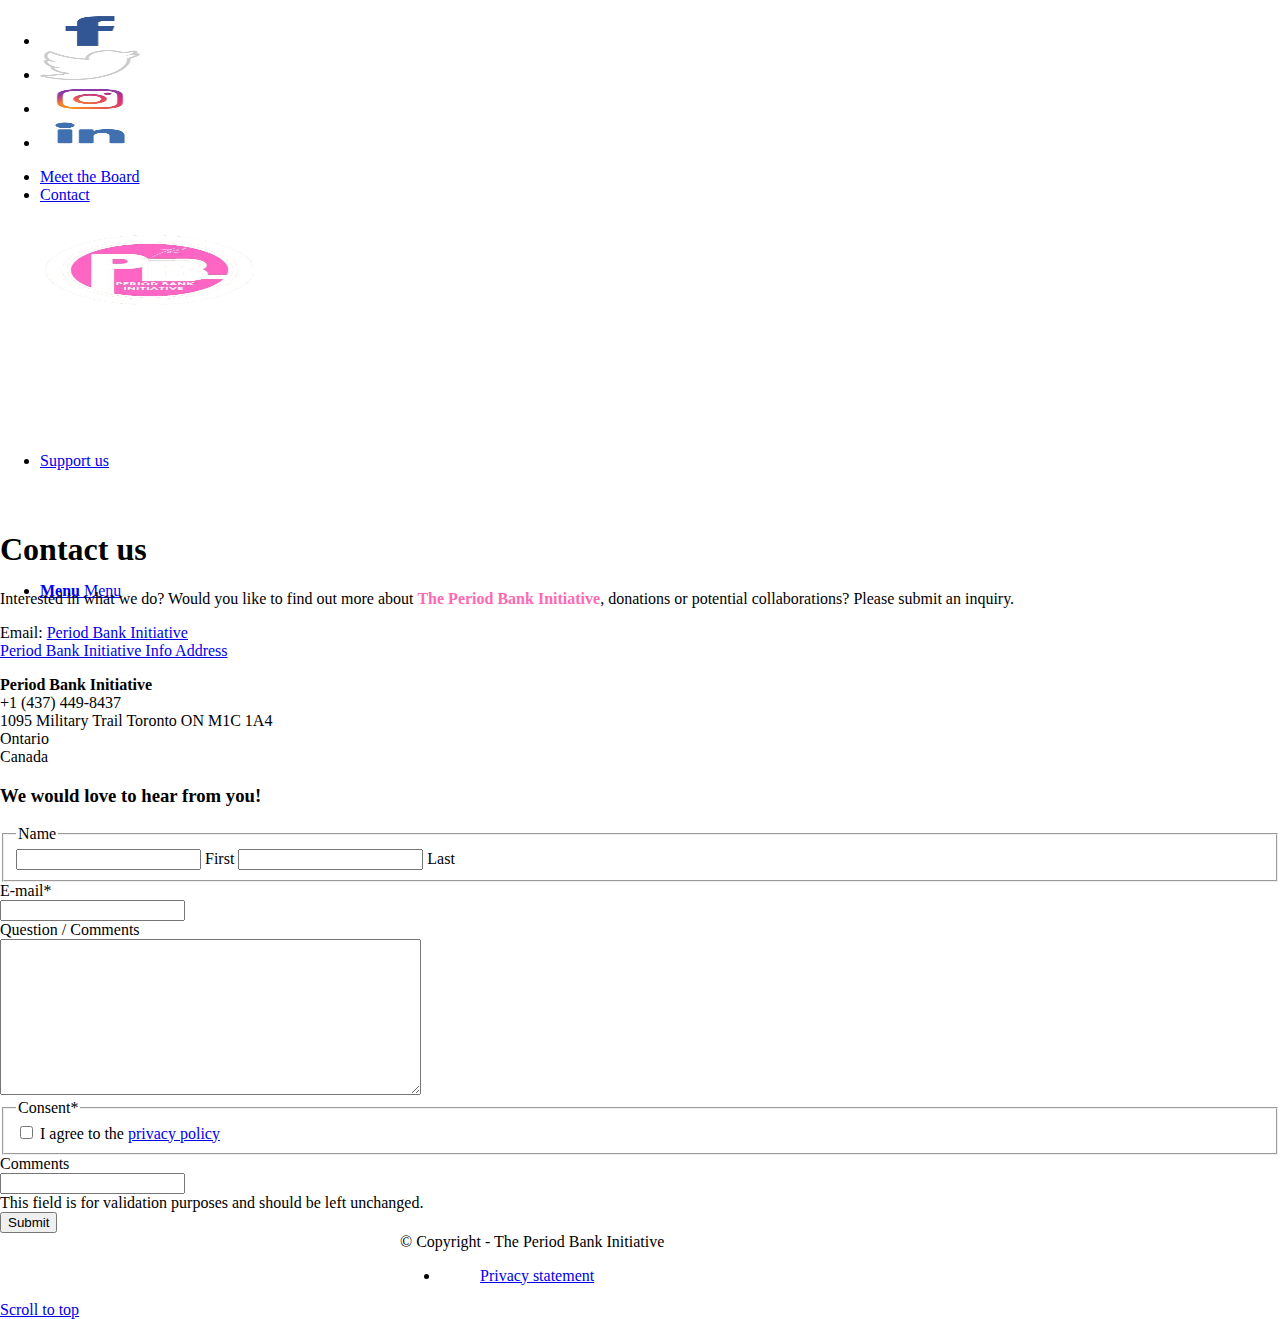
<file: contact.html>
<!DOCTYPE html>
<html lang=en-US
    class="html_stretched responsive av-preloader-disabled  html_header_top html_logo_left html_main_nav_header html_menu_right html_custom html_header_sticky html_header_shrinking html_header_topbar_active html_mobile_menu_tablet html_header_searchicon html_content_align_center html_header_unstick_top_disabled html_header_stretch html_av-submenu-hidden html_av-submenu-display-click html_av-overlay-side html_av-overlay-side-classic html_av-submenu-clone html_entry_id_2040 av-cookies-no-cookie-consent av-no-preview av-default-lightbox html_text_menu_active av-mobile-menu-switch-default">

<head>
    <style>
        img.lazy {
            min-height: 1px
        }
    </style>
    <link rel=preload href=https://www.afripadsfoundation.org/wp-content/plugins/w3-total-cache/pub/js/lazyload.min.js
        as=script>
    <meta charset="UTF-8">
    <script>var gform; gform || (document.addEventListener("gform_main_scripts_loaded", function () { gform.scriptsLoaded = !0 }), window.addEventListener("DOMContentLoaded", function () { gform.domLoaded = !0 }), gform = { domLoaded: !1, scriptsLoaded: !1, initializeOnLoaded: function (o) { gform.domLoaded && gform.scriptsLoaded ? o() : !gform.domLoaded && gform.scriptsLoaded ? window.addEventListener("DOMContentLoaded", o) : document.addEventListener("gform_main_scripts_loaded", o) }, hooks: { action: {}, filter: {} }, addAction: function (o, n, r, t) { gform.addHook("action", o, n, r, t) }, addFilter: function (o, n, r, t) { gform.addHook("filter", o, n, r, t) }, doAction: function (o) { gform.doHook("action", o, arguments) }, applyFilters: function (o) { return gform.doHook("filter", o, arguments) }, removeAction: function (o, n) { gform.removeHook("action", o, n) }, removeFilter: function (o, n, r) { gform.removeHook("filter", o, n, r) }, addHook: function (o, n, r, t, i) { null == gform.hooks[o][n] && (gform.hooks[o][n] = []); var e = gform.hooks[o][n]; null == i && (i = n + "_" + e.length), gform.hooks[o][n].push({ tag: i, callable: r, priority: t = null == t ? 10 : t }) }, doHook: function (n, o, r) { var t; if (r = Array.prototype.slice.call(r, 1), null != gform.hooks[n][o] && ((o = gform.hooks[n][o]).sort(function (o, n) { return o.priority - n.priority }), o.forEach(function (o) { "function" != typeof (t = o.callable) && (t = window[t]), "action" == n ? t.apply(null, r) : r[0] = t.apply(null, r) })), "filter" == n) return r[0] }, removeHook: function (o, n, t, i) { var r; null != gform.hooks[o][n] && (r = (r = gform.hooks[o][n]).filter(function (o, n, r) { return !!(null != i && i != o.tag || null != t && t != o.priority) }), gform.hooks[o][n] = r) } });</script>
    <meta name="viewport" content="width=device-width, initial-scale=1">
    <meta name='robots' content='index, follow, max-image-preview:large, max-snippet:-1, max-video-preview:-1'>
    <title>Contact - The Chuchu Foundation</title>
    <meta name="description"
        content="Interested in what we do? Would you like to find out more about AFRIpads, donations or potential collaborations? Please submit an inquiry. E: info@afripadsfoundation.org EURO account: NL30 ABNA 0448 4">
    <link rel=canonical href=https://www.afripadsfoundation.org/contact />
    <meta property="og:locale" content="en_US">
    <meta property="og:type" content="article">
    <meta property="og:title" content="Contact - The AFRIpads Foundation">
    <meta property="og:description"
        content="Interested in what we do? Would you like to find out more about AFRIpads, donations or potential collaborations? Please submit an inquiry. E: info@afripadsfoundation.org EURO account: NL30 ABNA 0448 4">
    <meta property="og:url" content="https://www.afripadsfoundation.org/contact/">
    <meta property="og:site_name" content="The AFRIpads Foundation">
    <meta property="article:publisher" content="https://www.facebook.com/afripadsfoundation/">
    <meta property="article:modified_time" content="2022-06-22T13:06:40+00:00">
    <meta property="og:image"
        content="https://www.afripadsfoundation.org/wp-content/uploads/2021/10/logo-afripads-foundation.png">
    <meta property="og:image:width" content="400">
    <meta property="og:image:height" content="260">
    <meta property="og:image:type" content="image/png">
    <script type=application/ld+json
        class=yoast-schema-graph>{"@context":"https://schema.org","@graph":[{"@type":"WebPage","@id":"https://www.afripadsfoundation.org/contact/","url":"https://www.afripadsfoundation.org/contact/","name":"Contact - The AFRIpads Foundation","isPartOf":{"@id":"https://www.afripadsfoundation.org/#website"},"datePublished":"2021-10-29T08:55:21+00:00","dateModified":"2022-06-22T13:06:40+00:00","description":"Interested in what we do? Would you like to find out more about AFRIpads, donations or potential collaborations? Please submit an inquiry. E: info@afripadsfoundation.org EURO account: NL30 ABNA 0448 4","breadcrumb":{"@id":"https://www.afripadsfoundation.org/contact/#breadcrumb"},"inLanguage":"en-US","potentialAction":[{"@type":"ReadAction","target":["https://www.afripadsfoundation.org/contact/"]}]},{"@type":"BreadcrumbList","@id":"https://www.afripadsfoundation.org/contact/#breadcrumb","itemListElement":[{"@type":"ListItem","position":1,"name":"Contact"}]},{"@type":"WebSite","@id":"https://www.afripadsfoundation.org/#website","url":"https://www.afripadsfoundation.org/","name":"The AFRIpads Foundation","description":"AFRIpads provides women and girls with a sustainable solution for managing their periods with comfort and dignity","publisher":{"@id":"https://www.afripadsfoundation.org/#organization"},"potentialAction":[{"@type":"SearchAction","target":{"@type":"EntryPoint","urlTemplate":"https://www.afripadsfoundation.org/?s={search_term_string}"},"query-input":"required name=search_term_string"}],"inLanguage":"en-US"},{"@type":"Organization","@id":"https://www.afripadsfoundation.org/#organization","name":"AFRIpads Foundation","url":"https://www.afripadsfoundation.org/","sameAs":["https://www.facebook.com/afripadsfoundation/","https://twitter.com/afripadsfdn"],"logo":{"@type":"ImageObject","inLanguage":"en-US","@id":"https://www.afripadsfoundation.org/#/schema/logo/image/","url":"https://www.afripadsfoundation.org/wp-content/uploads/2021/10/logo-afripads-foundation.png","contentUrl":"https://www.afripadsfoundation.org/wp-content/uploads/2021/10/logo-afripads-foundation.png","width":400,"height":260,"caption":"AFRIpads Foundation"},"image":{"@id":"https://www.afripadsfoundation.org/#/schema/logo/image/"}}]}</script>
    <link rel=dns-prefetch href=//maxcdn.bootstrapcdn.com>
    <link rel=alternate type=application/rss+xml title="The AFRIpads Foundation &raquo; Feed"
        href=https://www.afripadsfoundation.org/feed />
    <link rel=alternate type=application/rss+xml title="The AFRIpads Foundation &raquo; Comments Feed"
        href=https://www.afripadsfoundation.org/comments/feed />
    <script>(function () { var html = document.getElementsByTagName('html')[0]; var cookie_check = html.className.indexOf('av-cookies-needs-opt-in') >= 0 || html.className.indexOf('av-cookies-can-opt-out') >= 0; var allow_continue = true; var silent_accept_cookie = html.className.indexOf('av-cookies-user-silent-accept') >= 0; if (cookie_check && !silent_accept_cookie) { if (!document.cookie.match(/aviaCookieConsent/) || html.className.indexOf('av-cookies-session-refused') >= 0) { allow_continue = false; } else { if (!document.cookie.match(/aviaPrivacyRefuseCookiesHideBar/)) { allow_continue = false; } else if (!document.cookie.match(/aviaPrivacyEssentialCookiesEnabled/)) { allow_continue = false; } else if (document.cookie.match(/aviaPrivacyGoogleWebfontsDisabled/)) { allow_continue = false; } } } if (allow_continue) { var f = document.createElement('link'); f.type = 'text/css'; f.rel = 'stylesheet'; f.href = '//fonts.googleapis.com/css?family=Montserrat:400,400i,700,700i&display=auto'; f.id = 'avia-google-webfont'; document.getElementsByTagName('head')[0].appendChild(f); } })();</script>
    <link rel=stylesheet id=wp-block-library-css
        href='https://www.afripadsfoundation.org/wp-includes/css/dist/block-library/style.min.css?ver=6.1.7'
        type=text/css media=all>
    <style id=global-styles-inline-css>
        /*<![CDATA[*/
        body {
            --wp--preset--color--black: #000;
            --wp--preset--color--cyan-bluish-gray: #abb8c3;
            --wp--preset--color--white: #fff;
            --wp--preset--color--pale-pink: #f78da7;
            --wp--preset--color--vivid-red: #cf2e2e;
            --wp--preset--color--luminous-vivid-orange: #ff6900;
            --wp--preset--color--luminous-vivid-amber: #fcb900;
            --wp--preset--color--light-green-cyan: #7bdcb5;
            --wp--preset--color--vivid-green-cyan: #00d084;
            --wp--preset--color--pale-cyan-blue: #8ed1fc;
            --wp--preset--color--vivid-cyan-blue: #0693e3;
            --wp--preset--color--vivid-purple: #9b51e0;
            --wp--preset--color--metallic-red: #b02b2c;
            --wp--preset--color--maximum-yellow-red: #edae44;
            --wp--preset--color--yellow-sun: #ee2;
            --wp--preset--color--palm-leaf: #83a846;
            --wp--preset--color--aero: #7bb0e7;
            --wp--preset--color--old-lavender: #745f7e;
            --wp--preset--color--steel-teal: #5f8789;
            --wp--preset--color--raspberry-pink: #d65799;
            --wp--preset--color--medium-turquoise: #4ecac2;
            --wp--preset--gradient--vivid-cyan-blue-to-vivid-purple: linear-gradient(135deg, rgba(6, 147, 227, 1) 0%, rgb(155, 81, 224) 100%);
            --wp--preset--gradient--light-green-cyan-to-vivid-green-cyan: linear-gradient(135deg, rgb(122, 220, 180) 0%, rgb(0, 208, 130) 100%);
            --wp--preset--gradient--luminous-vivid-amber-to-luminous-vivid-orange: linear-gradient(135deg, rgba(252, 185, 0, 1) 0%, rgba(255, 105, 0, 1) 100%);
            --wp--preset--gradient--luminous-vivid-orange-to-vivid-red: linear-gradient(135deg, rgba(255, 105, 0, 1) 0%, rgb(207, 46, 46) 100%);
            --wp--preset--gradient--very-light-gray-to-cyan-bluish-gray: linear-gradient(135deg, rgb(238, 238, 238) 0%, rgb(169, 184, 195) 100%);
            --wp--preset--gradient--cool-to-warm-spectrum: linear-gradient(135deg, rgb(74, 234, 220) 0%, rgb(151, 120, 209) 20%, rgb(207, 42, 186) 40%, rgb(238, 44, 130) 60%, rgb(251, 105, 98) 80%, rgb(254, 248, 76) 100%);
            --wp--preset--gradient--blush-light-purple: linear-gradient(135deg, rgb(255, 206, 236) 0%, rgb(152, 150, 240) 100%);
            --wp--preset--gradient--blush-bordeaux: linear-gradient(135deg, rgb(254, 205, 165) 0%, rgb(254, 45, 45) 50%, rgb(107, 0, 62) 100%);
            --wp--preset--gradient--luminous-dusk: linear-gradient(135deg, rgb(255, 203, 112) 0%, rgb(199, 81, 192) 50%, rgb(65, 88, 208) 100%);
            --wp--preset--gradient--pale-ocean: linear-gradient(135deg, rgb(255, 245, 203) 0%, rgb(182, 227, 212) 50%, rgb(51, 167, 181) 100%);
            --wp--preset--gradient--electric-grass: linear-gradient(135deg, rgb(202, 248, 128) 0%, rgb(113, 206, 126) 100%);
            --wp--preset--gradient--midnight: linear-gradient(135deg, rgb(2, 3, 129) 0%, rgb(40, 116, 252) 100%);
            --wp--preset--duotone--dark-grayscale: url('#wp-duotone-dark-grayscale');
            --wp--preset--duotone--grayscale: url('#wp-duotone-grayscale');
            --wp--preset--duotone--purple-yellow: url('#wp-duotone-purple-yellow');
            --wp--preset--duotone--blue-red: url('#wp-duotone-blue-red');
            --wp--preset--duotone--midnight: url('#wp-duotone-midnight');
            --wp--preset--duotone--magenta-yellow: url('#wp-duotone-magenta-yellow');
            --wp--preset--duotone--purple-green: url('#wp-duotone-purple-green');
            --wp--preset--duotone--blue-orange: url('#wp-duotone-blue-orange');
            --wp--preset--font-size--small: 1rem;
            --wp--preset--font-size--medium: 1.125rem;
            --wp--preset--font-size--large: 1.75rem;
            --wp--preset--font-size--x-large: clamp(1.75rem, 3vw, 2.25rem);
            --wp--preset--spacing--20: 0.44rem;
            --wp--preset--spacing--30: 0.67rem;
            --wp--preset--spacing--40: 1rem;
            --wp--preset--spacing--50: 1.5rem;
            --wp--preset--spacing--60: 2.25rem;
            --wp--preset--spacing--70: 3.38rem;
            --wp--preset--spacing--80: 5.06rem
        }

        body {
            margin: 0;
            --wp--style--global--content-size: 800px;
            --wp--style--global--wide-size: 1130px
        }

        .wp-site-blocks>.alignleft {
            float: left;
            margin-right: 2em
        }

        .wp-site-blocks>.alignright {
            float: right;
            margin-left: 2em
        }

        .wp-site-blocks>.aligncenter {
            justify-content: center;
            margin-left: auto;
            margin-right: auto
        }

        :where(.is-layout-flex) {
            gap: 0.5em
        }

        body .is-layout-flow>.alignleft {
            float: left;
            margin-inline-start: 0;
            margin-inline-end: 2em
        }

        body .is-layout-flow>.alignright {
            float: right;
            margin-inline-start: 2em;
            margin-inline-end: 0
        }

        body .is-layout-flow>.aligncenter {
            margin-left: auto !important;
            margin-right: auto !important
        }

        body .is-layout-constrained>.alignleft {
            float: left;
            margin-inline-start: 0;
            margin-inline-end: 2em
        }

        body .is-layout-constrained>.alignright {
            float: right;
            margin-inline-start: 2em;
            margin-inline-end: 0
        }

        body .is-layout-constrained>.aligncenter {
            margin-left: auto !important;
            margin-right: auto !important
        }

        body .is-layout-constrained>:where(:not(.alignleft):not(.alignright):not(.alignfull)) {
            max-width: var(--wp--style--global--content-size);
            margin-left: auto !important;
            margin-right: auto !important
        }

        body .is-layout-constrained>.alignwide {
            max-width: var(--wp--style--global--wide-size)
        }

        body .is-layout-flex {
            display: flex
        }

        body .is-layout-flex {
            flex-wrap: wrap;
            align-items: center
        }

        body .is-layout-flex>* {
            margin: 0
        }

        body {
            padding-top: 0px;
            padding-right: 0px;
            padding-bottom: 0px;
            padding-left: 0px
        }

        a:where(:not(.wp-element-button)) {
            text-decoration: underline
        }

        .wp-element-button,
        .wp-block-button__link {
            background-color: #32373c;
            border-width: 0;
            color: #fff;
            font-family: inherit;
            font-size: inherit;
            line-height: inherit;
            padding: calc(0.667em + 2px) calc(1.333em + 2px);
            text-decoration: none
        }

        .has-black-color {
            color: var(--wp--preset--color--black) !important
        }

        .has-cyan-bluish-gray-color {
            color: var(--wp--preset--color--cyan-bluish-gray) !important
        }

        .has-white-color {
            color: var(--wp--preset--color--white) !important
        }

        .has-pale-pink-color {
            color: var(--wp--preset--color--pale-pink) !important
        }

        .has-vivid-red-color {
            color: var(--wp--preset--color--vivid-red) !important
        }

        .has-luminous-vivid-orange-color {
            color: var(--wp--preset--color--luminous-vivid-orange) !important
        }

        .has-luminous-vivid-amber-color {
            color: var(--wp--preset--color--luminous-vivid-amber) !important
        }

        .has-light-green-cyan-color {
            color: var(--wp--preset--color--light-green-cyan) !important
        }

        .has-vivid-green-cyan-color {
            color: var(--wp--preset--color--vivid-green-cyan) !important
        }

        .has-pale-cyan-blue-color {
            color: var(--wp--preset--color--pale-cyan-blue) !important
        }

        .has-vivid-cyan-blue-color {
            color: var(--wp--preset--color--vivid-cyan-blue) !important
        }

        .has-vivid-purple-color {
            color: var(--wp--preset--color--vivid-purple) !important
        }

        .has-metallic-red-color {
            color: var(--wp--preset--color--metallic-red) !important
        }

        .has-maximum-yellow-red-color {
            color: var(--wp--preset--color--maximum-yellow-red) !important
        }

        .has-yellow-sun-color {
            color: var(--wp--preset--color--yellow-sun) !important
        }

        .has-palm-leaf-color {
            color: var(--wp--preset--color--palm-leaf) !important
        }

        .has-aero-color {
            color: var(--wp--preset--color--aero) !important
        }

        .has-old-lavender-color {
            color: var(--wp--preset--color--old-lavender) !important
        }

        .has-steel-teal-color {
            color: var(--wp--preset--color--steel-teal) !important
        }

        .has-raspberry-pink-color {
            color: var(--wp--preset--color--raspberry-pink) !important
        }

        .has-medium-turquoise-color {
            color: var(--wp--preset--color--medium-turquoise) !important
        }

        .has-black-background-color {
            background-color: var(--wp--preset--color--black) !important
        }

        .has-cyan-bluish-gray-background-color {
            background-color: var(--wp--preset--color--cyan-bluish-gray) !important
        }

        .has-white-background-color {
            background-color: var(--wp--preset--color--white) !important
        }

        .has-pale-pink-background-color {
            background-color: var(--wp--preset--color--pale-pink) !important
        }

        .has-vivid-red-background-color {
            background-color: var(--wp--preset--color--vivid-red) !important
        }

        .has-luminous-vivid-orange-background-color {
            background-color: var(--wp--preset--color--luminous-vivid-orange) !important
        }

        .has-luminous-vivid-amber-background-color {
            background-color: var(--wp--preset--color--luminous-vivid-amber) !important
        }

        .has-light-green-cyan-background-color {
            background-color: var(--wp--preset--color--light-green-cyan) !important
        }

        .has-vivid-green-cyan-background-color {
            background-color: var(--wp--preset--color--vivid-green-cyan) !important
        }

        .has-pale-cyan-blue-background-color {
            background-color: var(--wp--preset--color--pale-cyan-blue) !important
        }

        .has-vivid-cyan-blue-background-color {
            background-color: var(--wp--preset--color--vivid-cyan-blue) !important
        }

        .has-vivid-purple-background-color {
            background-color: var(--wp--preset--color--vivid-purple) !important
        }

        .has-metallic-red-background-color {
            background-color: var(--wp--preset--color--metallic-red) !important
        }

        .has-maximum-yellow-red-background-color {
            background-color: var(--wp--preset--color--maximum-yellow-red) !important
        }

        .has-yellow-sun-background-color {
            background-color: var(--wp--preset--color--yellow-sun) !important
        }

        .has-palm-leaf-background-color {
            background-color: var(--wp--preset--color--palm-leaf) !important
        }

        .has-aero-background-color {
            background-color: var(--wp--preset--color--aero) !important
        }

        .has-old-lavender-background-color {
            background-color: var(--wp--preset--color--old-lavender) !important
        }

        .has-steel-teal-background-color {
            background-color: var(--wp--preset--color--steel-teal) !important
        }

        .has-raspberry-pink-background-color {
            background-color: var(--wp--preset--color--raspberry-pink) !important
        }

        .has-medium-turquoise-background-color {
            background-color: var(--wp--preset--color--medium-turquoise) !important
        }

        .has-black-border-color {
            border-color: var(--wp--preset--color--black) !important
        }

        .has-cyan-bluish-gray-border-color {
            border-color: var(--wp--preset--color--cyan-bluish-gray) !important
        }

        .has-white-border-color {
            border-color: var(--wp--preset--color--white) !important
        }

        .has-pale-pink-border-color {
            border-color: var(--wp--preset--color--pale-pink) !important
        }

        .has-vivid-red-border-color {
            border-color: var(--wp--preset--color--vivid-red) !important
        }

        .has-luminous-vivid-orange-border-color {
            border-color: var(--wp--preset--color--luminous-vivid-orange) !important
        }

        .has-luminous-vivid-amber-border-color {
            border-color: var(--wp--preset--color--luminous-vivid-amber) !important
        }

        .has-light-green-cyan-border-color {
            border-color: var(--wp--preset--color--light-green-cyan) !important
        }

        .has-vivid-green-cyan-border-color {
            border-color: var(--wp--preset--color--vivid-green-cyan) !important
        }

        .has-pale-cyan-blue-border-color {
            border-color: var(--wp--preset--color--pale-cyan-blue) !important
        }

        .has-vivid-cyan-blue-border-color {
            border-color: var(--wp--preset--color--vivid-cyan-blue) !important
        }

        .has-vivid-purple-border-color {
            border-color: var(--wp--preset--color--vivid-purple) !important
        }

        .has-metallic-red-border-color {
            border-color: var(--wp--preset--color--metallic-red) !important
        }

        .has-maximum-yellow-red-border-color {
            border-color: var(--wp--preset--color--maximum-yellow-red) !important
        }

        .has-yellow-sun-border-color {
            border-color: var(--wp--preset--color--yellow-sun) !important
        }

        .has-palm-leaf-border-color {
            border-color: var(--wp--preset--color--palm-leaf) !important
        }

        .has-aero-border-color {
            border-color: var(--wp--preset--color--aero) !important
        }

        .has-old-lavender-border-color {
            border-color: var(--wp--preset--color--old-lavender) !important
        }

        .has-steel-teal-border-color {
            border-color: var(--wp--preset--color--steel-teal) !important
        }

        .has-raspberry-pink-border-color {
            border-color: var(--wp--preset--color--raspberry-pink) !important
        }

        .has-medium-turquoise-border-color {
            border-color: var(--wp--preset--color--medium-turquoise) !important
        }

        .has-vivid-cyan-blue-to-vivid-purple-gradient-background {
            background: var(--wp--preset--gradient--vivid-cyan-blue-to-vivid-purple) !important
        }

        .has-light-green-cyan-to-vivid-green-cyan-gradient-background {
            background: var(--wp--preset--gradient--light-green-cyan-to-vivid-green-cyan) !important
        }

        .has-luminous-vivid-amber-to-luminous-vivid-orange-gradient-background {
            background: var(--wp--preset--gradient--luminous-vivid-amber-to-luminous-vivid-orange) !important
        }

        .has-luminous-vivid-orange-to-vivid-red-gradient-background {
            background: var(--wp--preset--gradient--luminous-vivid-orange-to-vivid-red) !important
        }

        .has-very-light-gray-to-cyan-bluish-gray-gradient-background {
            background: var(--wp--preset--gradient--very-light-gray-to-cyan-bluish-gray) !important
        }

        .has-cool-to-warm-spectrum-gradient-background {
            background: var(--wp--preset--gradient--cool-to-warm-spectrum) !important
        }

        .has-blush-light-purple-gradient-background {
            background: var(--wp--preset--gradient--blush-light-purple) !important
        }

        .has-blush-bordeaux-gradient-background {
            background: var(--wp--preset--gradient--blush-bordeaux) !important
        }

        .has-luminous-dusk-gradient-background {
            background: var(--wp--preset--gradient--luminous-dusk) !important
        }

        .has-pale-ocean-gradient-background {
            background: var(--wp--preset--gradient--pale-ocean) !important
        }

        .has-electric-grass-gradient-background {
            background: var(--wp--preset--gradient--electric-grass) !important
        }

        .has-midnight-gradient-background {
            background: var(--wp--preset--gradient--midnight) !important
        }

        .has-small-font-size {
            font-size: var(--wp--preset--font-size--small) !important
        }

        .has-medium-font-size {
            font-size: var(--wp--preset--font-size--medium) !important
        }

        .has-large-font-size {
            font-size: var(--wp--preset--font-size--large) !important
        }

        .has-x-large-font-size {
            font-size: var(--wp--preset--font-size--x-large) !important
        }

        .wp-block-navigation a:where(:not(.wp-element-button)) {
            color: inherit
        }

        :where(.wp-block-columns.is-layout-flex) {
            gap: 2em
        }

        .wp-block-pullquote {
            font-size: 1.5em;
            line-height: 1.6
        }
    </style>
    <link rel="stylesheet" href="assest\css\chu.css">
    <link rel=stylesheet id=style-css
        href='https://www.afripadsfoundation.org/wp-content/themes/AFRIpads/style/css/style.css?ver=6.1.7' type=text/css
        media=all>
    <link rel=stylesheet id=cff-css
        href='https://www.afripadsfoundation.org/wp-content/plugins/custom-facebook-feed/assets/css/cff-style.css?ver=4.0.5'
        type=text/css media=all>
    <link rel=stylesheet id=sb-font-awesome-css
        href='https://maxcdn.bootstrapcdn.com/font-awesome/4.7.0/css/font-awesome.min.css?ver=6.1.7' type=text/css
        media=all>
    <link rel=stylesheet id=gform_basic-css
        href='https://www.afripadsfoundation.org/wp-content/plugins/gravityforms/assets/css/dist/basic.min.css?ver=2.6.6'
        type=text/css media=all>
    <link rel=stylesheet id=gform_theme_components-css
        href='https://www.afripadsfoundation.org/wp-content/plugins/gravityforms/assets/css/dist/theme-components.min.css?ver=2.6.6'
        type=text/css media=all>
    <link rel=stylesheet id=gform_theme_ie11-css
        href='https://www.afripadsfoundation.org/wp-content/plugins/gravityforms/assets/css/dist/theme-ie11.min.css?ver=2.6.6'
        type=text/css media=all>
    <link rel=stylesheet id=gform_theme-css
        href='https://www.afripadsfoundation.org/wp-content/plugins/gravityforms/assets/css/dist/theme.min.css?ver=2.6.6'
        type=text/css media=all>
    <link rel=stylesheet id=avia-merged-styles-css
        href=https://www.afripadsfoundation.org/wp-content/uploads/dynamic_avia/avia-merged-styles-3d42f03019195d5d44311009e6a422f1---643e95bcbf9bd.css
        type=text/css media=all>
    <link rel=stylesheet id=avia-single-post-2040-css
        href='https://www.afripadsfoundation.org/wp-content/uploads/avia_posts_css/post-2040.css?ver=ver-1681824314'
        type=text/css media=all>
    <script src='https://www.afripadsfoundation.org/wp-includes/js/jquery/jquery.min.js?ver=3.6.1'
        id=jquery-core-js></script>
    <script defer=defer
        src='https://www.afripadsfoundation.org/wp-content/plugins/gravityforms/js/jquery.json.min.js?ver=2.6.6'
        id=gform_json-js></script>
    <script
        id=gform_gravityforms-js-extra>/*<![CDATA[*/var gf_global = { "gf_currency_config": { "name": "Euro", "symbol_left": "", "symbol_right": "&#8364;", "symbol_padding": " ", "thousand_separator": ".", "decimal_separator": ",", "decimals": 2, "code": "EUR" }, "base_url": "https:\/\/www.afripadsfoundation.org\/wp-content\/plugins\/gravityforms", "number_formats": [], "spinnerUrl": "https:\/\/www.afripadsfoundation.org\/wp-content\/plugins\/gravityforms\/images\/spinner.svg", "strings": { "newRowAdded": "New row added.", "rowRemoved": "Row removed", "formSaved": "The form has been saved.  The content contains the link to return and complete the form." } }; var gform_i18n = { "datepicker": { "days": { "monday": "Mon", "tuesday": "Tue", "wednesday": "Wed", "thursday": "Thu", "friday": "Fri", "saturday": "Sat", "sunday": "Sun" }, "months": { "january": "January", "february": "February", "march": "March", "april": "April", "may": "May", "june": "June", "july": "July", "august": "August", "september": "September", "october": "October", "november": "November", "december": "December" }, "firstDay": 1, "iconText": "Select date" } }; var gf_legacy_multi = { "2": "" }; var gform_gravityforms = { "strings": { "invalid_file_extension": "This type of file is not allowed. Must be one of the following:", "delete_file": "Delete this file", "in_progress": "in progress", "file_exceeds_limit": "File exceeds size limit", "illegal_extension": "This type of file is not allowed.", "max_reached": "Maximum number of files reached", "unknown_error": "There was a problem while saving the file on the server", "currently_uploading": "Please wait for the uploading to complete", "cancel": "Cancel", "cancel_upload": "Cancel this upload", "cancelled": "Cancelled" }, "vars": { "images_url": "https:\/\/www.afripadsfoundation.org\/wp-content\/plugins\/gravityforms\/images" } };/*]]>*/</script>
    <script id=gform_gravityforms-js-before></script>
    <script defer=defer
        src='https://www.afripadsfoundation.org/wp-content/plugins/gravityforms/js/gravityforms.min.js?ver=2.6.6'
        id=gform_gravityforms-js></script>
    <link rel=https://api.w.org/ href=https://www.afripadsfoundation.org/wp-json />
    <link rel=alternate type=application/json href=https://www.afripadsfoundation.org/wp-json/wp/v2/pages/2040>
    <link rel=EditURI type=application/rsd+xml title=RSD href=https://www.afripadsfoundation.org/xmlrpc.php?rsd>
    <link rel=wlwmanifest type=application/wlwmanifest+xml
        href=https://www.afripadsfoundation.org/wp-includes/wlwmanifest.xml>
    <meta name="generator" content="WordPress 6.1.7">
    <link rel=shortlink href='https://www.afripadsfoundation.org/?p=2040'>
    <link rel=alternate type=application/json+oembed
        href="https://www.afripadsfoundation.org/wp-json/oembed/1.0/embed?url=https%3A%2F%2Fwww.afripadsfoundation.org%2Fcontact%2F">
    <link rel=alternate type=text/xml+oembed
        href="https://www.afripadsfoundation.org/wp-json/oembed/1.0/embed?url=https%3A%2F%2Fwww.afripadsfoundation.org%2Fcontact%2F&#038;format=xml">
    <link rel=profile href="https://gmpg.org/xfn/11">
    <link rel=alternate type=application/rss+xml title="The AFRIpads Foundation RSS2 Feed"
        href=https://www.afripadsfoundation.org/feed />
    <link rel=pingback href=https://www.afripadsfoundation.org/xmlrpc.php>
    <style media=screen>
        #top #header_main>.container,
        #top #header_main>.container .main_menu .av-main-nav>li>a,
        #top #header_main #menu-item-shop .cart_dropdown_link {
            height: 130px;
            line-height: 130px
        }

        .html_top_nav_header .av-logo-container {
            height: 130px
        }

        .html_header_top.html_header_sticky #top #wrap_all #main {
            padding-top: 160px
        }
    </style>
    <script src=https://www.afripadsfoundation.org/wp-content/themes/enfold/js/html5shiv.js></script>
    <link rel=icon href=assest/img/Logo.png type=image/png>
    <script>'use strict'; var avia_is_mobile = !1; if (/Android|webOS|iPhone|iPad|iPod|BlackBerry|IEMobile|Opera Mini/i.test(navigator.userAgent) && 'ontouchstart' in document.documentElement) { avia_is_mobile = !0; document.documentElement.className += ' avia_mobile ' } else { document.documentElement.className += ' avia_desktop ' }; document.documentElement.className += ' js_active '; (function () { var e = ['-webkit-', '-moz-', '-ms-', ''], n = '', o = !1, a = !1; for (var t in e) { if (e[t] + 'transform' in document.documentElement.style) { o = !0; n = e[t] + 'transform' }; if (e[t] + 'perspective' in document.documentElement.style) { a = !0 } }; if (o) { document.documentElement.className += ' avia_transform ' }; if (a) { document.documentElement.className += ' avia_transform3d ' }; if (typeof document.getElementsByClassName == 'function' && typeof document.documentElement.getBoundingClientRect == 'function' && avia_is_mobile == !1) { if (n && window.innerHeight > 0) { setTimeout(function () { var e = 0, o = {}, a = 0, t = document.getElementsByClassName('av-parallax'), i = window.pageYOffset || document.documentElement.scrollTop; for (e = 0; e < t.length; e++) { t[e].style.top = '0px'; o = t[e].getBoundingClientRect(); a = Math.ceil((window.innerHeight + i - o.top) * 0.3); t[e].style[n] = 'translate(0px, ' + a + 'px)'; t[e].style.top = 'auto'; t[e].className += ' enabled-parallax ' } }, 50) } } })();</script>
    <style>
        @font-face {
            font-family: 'entypo-fontello';
            font-weight: normal;
            font-style: normal;
            font-display: auto;
            src: url('https://www.afripadsfoundation.org/wp-content/themes/enfold/config-templatebuilder/avia-template-builder/assets/fonts/entypo-fontello.woff2') format('woff2'), url('https://www.afripadsfoundation.org/wp-content/themes/enfold/config-templatebuilder/avia-template-builder/assets/fonts/entypo-fontello.woff') format('woff'), url('https://www.afripadsfoundation.org/wp-content/themes/enfold/config-templatebuilder/avia-template-builder/assets/fonts/entypo-fontello.ttf') format('truetype'), url('https://www.afripadsfoundation.org/wp-content/themes/enfold/config-templatebuilder/avia-template-builder/assets/fonts/entypo-fontello.svg#entypo-fontello') format('svg'), url('https://www.afripadsfoundation.org/wp-content/themes/enfold/config-templatebuilder/avia-template-builder/assets/fonts/entypo-fontello.eot'), url('https://www.afripadsfoundation.org/wp-content/themes/enfold/config-templatebuilder/avia-template-builder/assets/fonts/entypo-fontello.eot?#iefix') format('embedded-opentype')
        }

        #top .avia-font-entypo-fontello,
        body .avia-font-entypo-fontello,
        html body [data-av_iconfont='entypo-fontello']:before {
            font-family: 'entypo-fontello'
        }

        @font-face {
            font-family: 'medical';
            font-weight: normal;
            font-style: normal;
            font-display: auto;
            src: url('https://www.afripadsfoundation.org/wp-content/uploads/avia_fonts/medical/medical.woff2') format('woff2'), url('https://www.afripadsfoundation.org/wp-content/uploads/avia_fonts/medical/medical.woff') format('woff'), url('https://www.afripadsfoundation.org/wp-content/uploads/avia_fonts/medical/medical.ttf') format('truetype'), url('https://www.afripadsfoundation.org/wp-content/uploads/avia_fonts/medical/medical.svg#medical') format('svg'), url('https://www.afripadsfoundation.org/wp-content/uploads/avia_fonts/medical/medical.eot'), url('https://www.afripadsfoundation.org/wp-content/uploads/avia_fonts/medical/medical.eot?#iefix') format('embedded-opentype')
        }

        #top .avia-font-medical,
        body .avia-font-medical,
        html body [data-av_iconfont='medical']:before {
            font-family: 'medical'
        }

        @font-face {
            font-family: 'icomoon-typicons';
            font-weight: normal;
            font-style: normal;
            font-display: auto;
            src: url('https://www.afripadsfoundation.org/wp-content/uploads/avia_fonts/icomoon-typicons/icomoon-typicons.woff2') format('woff2'), url('https://www.afripadsfoundation.org/wp-content/uploads/avia_fonts/icomoon-typicons/icomoon-typicons.woff') format('woff'), url('https://www.afripadsfoundation.org/wp-content/uploads/avia_fonts/icomoon-typicons/icomoon-typicons.ttf') format('truetype'), url('https://www.afripadsfoundation.org/wp-content/uploads/avia_fonts/icomoon-typicons/icomoon-typicons.svg#icomoon-typicons') format('svg'), url('https://www.afripadsfoundation.org/wp-content/uploads/avia_fonts/icomoon-typicons/icomoon-typicons.eot'), url('https://www.afripadsfoundation.org/wp-content/uploads/avia_fonts/icomoon-typicons/icomoon-typicons.eot?#iefix') format('embedded-opentype')
        }

        #top .avia-font-icomoon-typicons,
        body .avia-font-icomoon-typicons,
        html body [data-av_iconfont='icomoon-typicons']:before {
            font-family: 'icomoon-typicons'
        }
    </style>
</head>

<body id=top
    class="page-template-default page page-id-2040 page-parent stretched no_sidebar_border rtl_columns av-curtain-numeric montserrat  avia-responsive-images-support"
    itemscope=itemscope itemtype=https://schema.org/WebPage><svg xmlns=http://www.w3.org/2000/svg viewBox="0 0 0 0"
        width=0 height=0 focusable=false role=none
        style="visibility: hidden; position: absolute; left: -9999px; overflow: hidden;">
        <defs>
            <filter id=wp-duotone-dark-grayscale>
                <feColorMatrix color-interpolation-filters="sRGB" type="matrix"
                    values=" .299 .587 .114 0 0 .299 .587 .114 0 0 .299 .587 .114 0 0 .299 .587 .114 0 0 " />
                <feComponentTransfer color-interpolation-filters="sRGB">
                    <feFuncR type="table" tableValues="0 0.49803921568627" />
                    <feFuncG type="table" tableValues="0 0.49803921568627" />
                    <feFuncB type="table" tableValues="0 0.49803921568627" />
                    <feFuncA type="table" tableValues="1 1" />
                </feComponentTransfer>
                <feComposite in2="SourceGraphic" operator="in" />
            </filter>
        </defs>
    </svg><svg xmlns=http://www.w3.org/2000/svg viewBox="0 0 0 0" width=0 height=0 focusable=false role=none
        style="visibility: hidden; position: absolute; left: -9999px; overflow: hidden;">
        <defs>
            <filter id=wp-duotone-grayscale>
                <feColorMatrix color-interpolation-filters="sRGB" type="matrix"
                    values=" .299 .587 .114 0 0 .299 .587 .114 0 0 .299 .587 .114 0 0 .299 .587 .114 0 0 " />
                <feComponentTransfer color-interpolation-filters="sRGB">
                    <feFuncR type="table" tableValues="0 1" />
                    <feFuncG type="table" tableValues="0 1" />
                    <feFuncB type="table" tableValues="0 1" />
                    <feFuncA type="table" tableValues="1 1" />
                </feComponentTransfer>
                <feComposite in2="SourceGraphic" operator="in" />
            </filter>
        </defs>
    </svg><svg xmlns=http://www.w3.org/2000/svg viewBox="0 0 0 0" width=0 height=0 focusable=false role=none
        style="visibility: hidden; position: absolute; left: -9999px; overflow: hidden;">
        <defs>
            <filter id=wp-duotone-purple-yellow>
                <feColorMatrix color-interpolation-filters="sRGB" type="matrix"
                    values=" .299 .587 .114 0 0 .299 .587 .114 0 0 .299 .587 .114 0 0 .299 .587 .114 0 0 " />
                <feComponentTransfer color-interpolation-filters="sRGB">
                    <feFuncR type="table" tableValues="0.54901960784314 0.98823529411765" />
                    <feFuncG type="table" tableValues="0 1" />
                    <feFuncB type="table" tableValues="0.71764705882353 0.25490196078431" />
                    <feFuncA type="table" tableValues="1 1" />
                </feComponentTransfer>
                <feComposite in2="SourceGraphic" operator="in" />
            </filter>
        </defs>
    </svg><svg xmlns=http://www.w3.org/2000/svg viewBox="0 0 0 0" width=0 height=0 focusable=false role=none
        style="visibility: hidden; position: absolute; left: -9999px; overflow: hidden;">
        <defs>
            <filter id=wp-duotone-blue-red>
                <feColorMatrix color-interpolation-filters="sRGB" type="matrix"
                    values=" .299 .587 .114 0 0 .299 .587 .114 0 0 .299 .587 .114 0 0 .299 .587 .114 0 0 " />
                <feComponentTransfer color-interpolation-filters="sRGB">
                    <feFuncR type="table" tableValues="0 1" />
                    <feFuncG type="table" tableValues="0 0.27843137254902" />
                    <feFuncB type="table" tableValues="0.5921568627451 0.27843137254902" />
                    <feFuncA type="table" tableValues="1 1" />
                </feComponentTransfer>
                <feComposite in2="SourceGraphic" operator="in" />
            </filter>
        </defs>
    </svg><svg xmlns=http://www.w3.org/2000/svg viewBox="0 0 0 0" width=0 height=0 focusable=false role=none
        style="visibility: hidden; position: absolute; left: -9999px; overflow: hidden;">
        <defs>
            <filter id=wp-duotone-midnight>
                <feColorMatrix color-interpolation-filters="sRGB" type="matrix"
                    values=" .299 .587 .114 0 0 .299 .587 .114 0 0 .299 .587 .114 0 0 .299 .587 .114 0 0 " />
                <feComponentTransfer color-interpolation-filters="sRGB">
                    <feFuncR type="table" tableValues="0 0" />
                    <feFuncG type="table" tableValues="0 0.64705882352941" />
                    <feFuncB type="table" tableValues="0 1" />
                    <feFuncA type="table" tableValues="1 1" />
                </feComponentTransfer>
                <feComposite in2="SourceGraphic" operator="in" />
            </filter>
        </defs>
    </svg><svg xmlns=http://www.w3.org/2000/svg viewBox="0 0 0 0" width=0 height=0 focusable=false role=none
        style="visibility: hidden; position: absolute; left: -9999px; overflow: hidden;">
        <defs>
            <filter id=wp-duotone-magenta-yellow>
                <feColorMatrix color-interpolation-filters="sRGB" type="matrix"
                    values=" .299 .587 .114 0 0 .299 .587 .114 0 0 .299 .587 .114 0 0 .299 .587 .114 0 0 " />
                <feComponentTransfer color-interpolation-filters="sRGB">
                    <feFuncR type="table" tableValues="0.78039215686275 1" />
                    <feFuncG type="table" tableValues="0 0.94901960784314" />
                    <feFuncB type="table" tableValues="0.35294117647059 0.47058823529412" />
                    <feFuncA type="table" tableValues="1 1" />
                </feComponentTransfer>
                <feComposite in2="SourceGraphic" operator="in" />
            </filter>
        </defs>
    </svg><svg xmlns=http://www.w3.org/2000/svg viewBox="0 0 0 0" width=0 height=0 focusable=false role=none
        style="visibility: hidden; position: absolute; left: -9999px; overflow: hidden;">
        <defs>
            <filter id=wp-duotone-purple-green>
                <feColorMatrix color-interpolation-filters="sRGB" type="matrix"
                    values=" .299 .587 .114 0 0 .299 .587 .114 0 0 .299 .587 .114 0 0 .299 .587 .114 0 0 " />
                <feComponentTransfer color-interpolation-filters="sRGB">
                    <feFuncR type="table" tableValues="0.65098039215686 0.40392156862745" />
                    <feFuncG type="table" tableValues="0 1" />
                    <feFuncB type="table" tableValues="0.44705882352941 0.4" />
                    <feFuncA type="table" tableValues="1 1" />
                </feComponentTransfer>
                <feComposite in2="SourceGraphic" operator="in" />
            </filter>
        </defs>
    </svg><svg xmlns=http://www.w3.org/2000/svg viewBox="0 0 0 0" width=0 height=0 focusable=false role=none
        style="visibility: hidden; position: absolute; left: -9999px; overflow: hidden;">
        <defs>
            <filter id=wp-duotone-blue-orange>
                <feColorMatrix color-interpolation-filters="sRGB" type="matrix"
                    values=" .299 .587 .114 0 0 .299 .587 .114 0 0 .299 .587 .114 0 0 .299 .587 .114 0 0 " />
                <feComponentTransfer color-interpolation-filters="sRGB">
                    <feFuncR type="table" tableValues="0.098039215686275 1" />
                    <feFuncG type="table" tableValues="0 0.66274509803922" />
                    <feFuncB type="table" tableValues="0.84705882352941 0.41960784313725" />
                    <feFuncA type="table" tableValues="1 1" />
                </feComponentTransfer>
                <feComposite in2="SourceGraphic" operator="in" />
            </filter>
        </defs>
    </svg> <noscript><iframe src="https://www.googletagmanager.com/ns.html?id=GTM-MB42V54" height=0 width=0
            style=display:none;visibility:hidden></iframe></noscript>
    <div id=wrap_all>
        <header id=header
            class='all_colors header_color light_bg_color  av_header_top av_logo_left av_main_nav_header av_menu_right av_custom av_header_sticky av_header_shrinking av_header_stretch av_mobile_menu_tablet av_header_searchicon av_header_unstick_top_disabled av_seperator_small_border av_bottom_nav_disabled '
            role=banner itemscope=itemscope itemtype=https://schema.org/WPHeader>
            <div id=header_meta
                class='container_wrap container_wrap_meta  av_icon_active_right av_extra_header_active av_secondary_right av_entry_id_2040'>
                <div class=container>
                    <ul class='noLightbox social_bookmarks icon_count_4'>
                        <li class='social_bookmarks_facebook av-social-link-facebook social_icon_1'>
                            <a target="_blank" aria-label="Link to Facebook"
                                href="https://www.facebook.com/chuchusofties/" aria-hidden="false" title="Facebook"
                                rel="noopener">
                                <img src="assest/img/fb.png" alt="Facebook"
                                    style="width: 100px; height: 30px; color: hotpink;">
                            </a>
                        </li>
                        <li class='social_bookmarks_twitter av-social-link-twitter social_icon_2'>
                            <a target="_blank" aria-label="Link to Twitter" href="https://twitter.com/chuchusofties"
                                aria-hidden="false" title="Twitter" rel="noopener">
                                <img src="assest/img/twitter.png" alt="Facebook"
                                    style="width: 100px; height: 30px; color: hotpink;">
                            </a>
                        </li>
                        <li class='social_bookmarks_instagram av-social-link-instagram social_icon_3'>
                            <a target="_blank" aria-label="Link to Instagram"
                                href="https://www.instagram.com/chuchusofties/" aria-hidden="false" title="Instagram"
                                rel="noopener">
                                <img src="assest/img/insta.png" alt="Facebook"
                                    style="width: 100px; height: 30px; color: hotpink;">
                            </a>
                        </li>
                        <li class='social_bookmarks_linkedin av-social-link-linkedin social_icon_4'>
                            <a target="_blank" aria-label="Link to LinkedIn"
                                href="https://nl.linkedin.com/company/chuchusofties" aria-hidden="false"
                                title="LinkedIn" rel="noopener">
                                <img src="assest/img/linkedin.png" alt="Facebook"
                                    style="width: 100px; height: 30px; color: hotpink;">
                            </a>
                        </li>
                    </ul>
                    <nav class=sub_menu role=navigation itemscope=itemscope
                        itemtype=https://schema.org/SiteNavigationElement>
                        <ul role=menu class=menu id=avia2-menu>
                            <li role=menuitem id=menu-item-2631
                                class="menu-item menu-item-type-post_type menu-item-object-page menu-item-2631"><a
                                    href=boards.html />Meet the Board</a></li>
                            <li role=menuitem id=menu-item-2633
                                class="menu-item menu-item-type-post_type menu-item-object-page current-menu-item page_item page-item-2040 current_page_item menu-item-2633">
                                <a href=contact.html aria-current=page>Contact</a>
                            </li>
                        </ul>
                    </nav>
                </div>
            </div>
            <div id=header_main class='container_wrap container_wrap_logo'>
                <div class='container av-logo-container'>
                    <div class=inner-container><span class='logo avia-standard-logo'><a href=index.html class><img
                                    class=lazy src="assest/img/logo.png" data-src=assest/img/logo.png
                                    data-srcset="assest/img/logo.png 400w, assest/img/logo.png 300w"
                                    data-sizes="(max-width: 400px) 100vw, 400px" height=100 width=300
                                    alt='The-Period-Bank-Initiative' title=logo-period-bank-initiative></a></span>
                        <nav class=main_menu data-selectname='Select a page' role=navigation itemscope=itemscope
                            itemtype=https://schema.org/SiteNavigationElement>
                            <div class="avia-menu av-main-nav-wrap">
                                <ul role=menu class="menu av-main-nav" id=avia-menu>
                                    <li role=menuitem id=menu-item-2055
                                        class="menu-item menu-item-type-custom menu-item-object-custom av-menu-button av-menu-button-colored menu-item-top-level menu-item-top-level-3">
                                        <a href="https://mayekoo.com/products/period-bank-initiative" itemprop=url
                                            tabindex=0><span class=avia-bullet></span><span class=avia-menu-text>Support
                                                us</span><span class=avia-menu-fx><span class=avia-arrow-wrap><span
                                                        class=avia-arrow></span></span></span></a>
                                    </li>
                                    <li class="av-burger-menu-main menu-item-avia-special av-small-burger-icon"> <a
                                            href=# aria-label=Menu aria-hidden=false> <span
                                                class="av-hamburger av-hamburger--spin av-js-hamburger"> <span
                                                    class=av-hamburger-box> <span class=av-hamburger-inner></span>
                                                    <strong>Menu</strong> </span> </span> <span
                                                class=avia_hidden_link_text>Menu</span> </a> </li>
                                </ul>
                            </div>
                        </nav>
                    </div>
                </div>
            </div>
            <div class=header_bg></div>
        </header>
        <div id=main class=all_colors data-scroll-offset=130>
            <div id=av_section_1
                class='avia-section av-6z36iw-ceaba9211d0ff134380ae8a3a0837b9a main_color avia-section-huge avia-no-border-styling  avia-builder-el-0  avia-builder-el-no-sibling  avia-bg-style-scroll container_wrap fullsize'>
                <div class='container av-section-cont-open'>
                    <main role=main itemprop=mainContentOfPage
                        class='template-page content  av-content-full alpha units'>
                        <div class='post-entry post-entry-type-page post-entry-2040'>
                            <div class='entry-content-wrapper clearfix'>
                                <div
                                    class='flex_column av-55ixe0-9236ea89968585265fd1880d42df26e2 av_one_fifth  avia-builder-el-1  el_before_av_three_fifth  avia-builder-el-first  first av-break-at-tablet flex_column_div av-hide-on-mobile '>
                                </div>
                                <div
                                    class='flex_column av-4vpx20-598cd5e5067b8f8b4401766893086d3d av_three_fifth  avia-builder-el-2  el_after_av_one_fifth  el_before_av_one_fifth  av-break-at-tablet flex_column_div av-animated-generic bottom-to-top av-zero-column-padding '>
                                    <div
                                        class='av-special-heading av-l3iocmpe-e464694dcfa536251ac0ebf00833da1a av-special-heading-h1 blockquote modern-quote  avia-builder-el-3  el_before_av_textblock  avia-builder-el-first '>
                                        <h1 class='av-special-heading-tag' itemprop="headline">Contact us</h1>
                                        <div class=special-heading-border>
                                            <div class=special-heading-inner-border></div>
                                        </div>
                                    </div>
                                    <section class='av_textblock_section av-kz82rre7-51b1957e9432e26ca7e37b7188802b5d'
                                        itemscope=itemscope itemtype=https://schema.org/CreativeWork>
                                        <div class=avia_textblock itemprop=text>
                                            <p>Interested in what we do? Would you like to find out more about
                                                <strong style="color: hotpink;">The
                                                    Period Bank Initiative</strong>,
                                                donations or potential collaborations? Please submit an inquiry.
                                            </p>
                                            <p>Email: <a href="mailto:periodbankinitiative@gmail.com"><span>Period Bank
                                                        Initiative</span></a><br>
                                                <span><a href="mailto:info@periodbank.com">Period
                                                        Bank
                                                        Initiative Info Address</span></a>
                                            </p>
                                            <p><strong>Period Bank Initiative</strong><br>+1 (437) 449-8437<br> 1095
                                                Military Trail
                                                Toronto ON M1C 1A4<br>
                                                Ontario<br>
                                                Canada</p>
                                        </div>
                                    </section>
                                    <div
                                        class='av-special-heading av-l3iq5pz7-64e9b669eab810e39463a324d24d85e0 av-special-heading-h3 blockquote modern-quote  avia-builder-el-5  el_after_av_textblock  el_before_av_textblock '>
                                        <h3 class='av-special-heading-tag' itemprop="headline">We would love to hear
                                            from you!</h3>
                                        <div class=special-heading-border>
                                            <div class=special-heading-inner-border></div>
                                        </div>
                                    </div>
                                    <section class='av_textblock_section av-l3iq56t9-01d1a7e475b99d5f25da760fce341a88'
                                        itemscope=itemscope itemtype=https://schema.org/CreativeWork>
                                        <div class=avia_textblock itemprop=text>
                                            <div class='gf_browser_chrome gform_wrapper gravity-theme'
                                                id=gform_wrapper_2>
                                                <div id=gf_2 class=gform_anchor tabindex=-1></div>
                                                <div class=gform_heading>
                                                    <p class=gform_required_legend></p>
                                                </div>
                                                <form id="gform_2" method="post" action="/contact/#gf_2">
                                                    <div class="gform_body gform-body">
                                                        <div id="gform_fields_2"
                                                            class="gform_fields top_label form_sublabel_below description_below">
                                                            <!-- Name Field -->
                                                            <fieldset id="field_2_1"
                                                                class="gfield field_sublabel_below field_description_below gfield_visibility_visible">
                                                                <legend
                                                                    class="gfield_label gfield_label_before_complex">
                                                                    Name</legend>
                                                                <div class="ginput_complex ginput_container no_prefix has_first_name no_middle_name has_last_name no_suffix gf_name_has_2 ginput_container_name"
                                                                    id="input_2_1">
                                                                    <span id="input_2_1_3_container" class="name_first">
                                                                        <input type="text" name="input_1.3"
                                                                            id="input_2_1_3" aria-required="false">
                                                                        <label for="input_2_1_3">First</label>
                                                                    </span>
                                                                    <span id="input_2_1_6_container" class="name_last">
                                                                        <input type="text" name="input_1.6"
                                                                            id="input_2_1_6" aria-required="false">
                                                                        <label for="input_2_1_6">Last</label>
                                                                    </span>
                                                                </div>
                                                            </fieldset>
                                                            <!-- Email Field -->
                                                            <div id="field_2_3"
                                                                class="gfield gfield_contains_required field_sublabel_below field_description_below gfield_visibility_visible">
                                                                <label class="gfield_label" for="input_2_3">E-mail<span
                                                                        class="gfield_required"><span
                                                                            class="gfield_required gfield_required_asterisk">*</span></span></label>
                                                                <div class="ginput_container ginput_container_email">
                                                                    <input name="input_3" id="input_2_3" type="email"
                                                                        class="large" aria-required="true"
                                                                        aria-invalid="false">
                                                                </div>
                                                            </div>
                                                            <!-- Question/Comments Field -->
                                                            <div id="field_2_5"
                                                                class="gfield gfield--width-full field_sublabel_below field_description_below gfield_visibility_visible">
                                                                <label class="gfield_label" for="input_2_5">Question /
                                                                    Comments</label>
                                                                <div class="ginput_container ginput_container_textarea">
                                                                    <textarea name="input_5" id="input_2_5"
                                                                        class="textarea medium" rows="10" cols="50"
                                                                        aria-invalid="false"></textarea>
                                                                </div>
                                                            </div>
                                                            <!-- Consent Checkbox -->
                                                            <fieldset id="field_2_9"
                                                                class="gfield gfield--width-third gfield_contains_required field_sublabel_below field_description_below gfield_visibility_visible">
                                                                <legend
                                                                    class="gfield_label gfield_label_before_complex">
                                                                    Consent<span class="gfield_required"><span
                                                                            class="gfield_required gfield_required_asterisk">*</span></span>
                                                                </legend>
                                                                <div class="ginput_container ginput_container_consent">
                                                                    <input name="input_9.1" id="input_2_9_1"
                                                                        type="checkbox" value="1" aria-required="true"
                                                                        aria-invalid="false">
                                                                    <label class="gfield_consent_label"
                                                                        for="input_2_9_1">I agree to the <a
                                                                            href="privacy.html" target="_blank"
                                                                            rel="noopener">privacy policy</a></label>
                                                                </div>
                                                            </fieldset>
                                                            <!-- Validation Field -->
                                                            <div id="field_2_10"
                                                                class="gfield gform_validation_container field_sublabel_below field_description_below gfield_visibility_visible">
                                                                <label class="gfield_label"
                                                                    for="input_2_10">Comments</label>
                                                                <div class="ginput_container">
                                                                    <input name="input_10" id="input_2_10" type="text"
                                                                        autocomplete="new-password">
                                                                </div>
                                                                <div class="gfield_description"
                                                                    id="gfield_description_2_10">This field is for
                                                                    validation purposes and
                                                                    should be left unchanged.</div>
                                                            </div>
                                                            <!-- Submit Button -->
                                                            <div id="field_submit"
                                                                class="gfield gfield--width-third field_sublabel_below field_description_below gfield_visibility_visible">
                                                                <input type="submit" id="gform_submit_button_2"
                                                                    class="avia-button avia-icon_select-no avia-color-theme-color avia-size-large avia-position-right gform-button gform-button--white button gform-button--width-full"
                                                                    value="Submit">
                                                            </div>
                                                        </div>
                                                    </div>
                                                </form>
                                            </div>
                                            <div id="form-message" style="color: red;"></div>
                                            <div id="confirmationMessage" style="display: none; color: green;">
                                                Thank you! Your form has been successfully submitted.
                                            </div>
                                        </div>
                                    </section>
                                </div>
                            </div>
                        </div>
                    </main>
                </div>
            </div>
            <!-- Footer -->
            <footer class="container_wrap socket_color" id="socket" role="contentinfo" itemscope="itemscope"
                itemtype="https://schema.org/WPFooter">
                <div class="container">
                    <div class="foot"><span class="copyright">© Copyright - The Period Bank Initiative</span>
                        <nav class="sub_menu_socket" role="navigation" itemscope="itemscope"
                            itemtype="https://schema.org/SiteNavigationElement">
                            <div class="avia3-menu">
                                <ul role="menu" class="menu" id="avia3-menu">
                                    <li role="menuitem" class="menu-item">
                                        <a href="privacy.html" itemprop="url" tabindex="0"><span
                                                class="avia-bullet1"></span><span class="privacy">Privacy
                                                statement</span></a>
                                    </li>
                                </ul>
                            </div>
                        </nav>
                    </div>
                </div>
            </footer>
            <a href=#top title='Scroll to top' id=scroll-top-link aria-hidden=true data-av_icon=
                data-av_iconfont=entypo-fontello><span class=avia_hidden_link_text>Scroll to top</span></a>
            <div id=fb-root></div>
            <script src="assest/js/script.js"></script>
            <script src="assest\js\form.js"></script>
            <script>var cffajaxurl = "https://www.afripadsfoundation.org/wp-admin/admin-ajax.php"; var cfflinkhashtags = "true";</script>
            <script>var avia_framework_globals = avia_framework_globals || {}; avia_framework_globals.frameworkUrl = 'https://www.afripadsfoundation.org/wp-content/themes/enfold/framework/'; avia_framework_globals.installedAt = 'https://www.afripadsfoundation.org/wp-content/themes/enfold/'; avia_framework_globals.ajaxurl = 'https://www.afripadsfoundation.org/wp-admin/admin-ajax.php';</script>
            <script src=https://www.afripadsfoundation.org/wp-content/themes/AFRIpads/script/script.js
                id=script-js></script>
            <script
                src='https://www.afripadsfoundation.org/wp-content/plugins/custom-facebook-feed/assets/js/cff-scripts.js?ver=4.0.5'
                id=cffscripts-js></script>
            <script
                src=https://www.afripadsfoundation.org/wp-content/uploads/dynamic_avia/avia-footer-scripts-feac7bf348c3518598e8e65ea7d38adf---643e95bd50e41.js
                id=avia-footer-scripts-js></script>
            <script>window.w3tc_lazyload = 1, window.lazyLoadOptions = { elements_selector: ".lazy", callback_loaded: function (t) { var e; try { e = new CustomEvent("w3tc_lazyload_loaded", { detail: { e: t } }) } catch (a) { (e = document.createEvent("CustomEvent")).initCustomEvent("w3tc_lazyload_loaded", !1, !1, { e: t }) } window.dispatchEvent(e) } }</script>
            <script async
                src=https://www.afripadsfoundation.org/wp-content/plugins/w3-total-cache/pub/js/lazyload.min.js></script>
</body>

</html>
</file>
<file: assest/css/chu.css>
.team {
    align-items: center !important;
    margin-top: 350px !important;
}

.team h2 {
    margin-left: 400px;
    margin-top: 100px;
}

.slider {
    position: relative;
    width: 100%;
    max-width: 300px;
    /* Adjust as per your layout */
    margin: auto;
}

.slide {
    display: none;
    /* Hide all slides initially */
}

.slide img {
    max-height: 50%;
    max-width: 50%;
    object-fit: contain;
    margin-left: 50px;
}

.slide.active {
    display: block;
    /* Only the active slide is visible */
}

.indicator {
    display: inline-block;
    width: 10px;
    height: 10px;
    border-radius: 50%;
    background-color: hotpink;
    /* inactive color */
    margin: 0 5px;
}

.indicators {
    margin-left: 445px;
}

.indicator.active {
    background-color: blue;
    /* active color */
}

.privacy {
    margin-left: 40px;
}

.foot {
    margin-left: 400px;
}

@media (max-width: 480px) {
    .av-special-heading h3 {
        font-size: 1.5rem;
        margin-left: 0;
    }

    .avia_textbloc {
        margin-left: 0;
        width: 100%;
        margin-top: -100px !important;
    }

    .avia_textblock2 {
        margin-left: -10px !important;
        margin-top: -100px;
    }

    .av-special-heading-tag1 {
        display: none;
    }

    .avia_textblock1 p {
        display: none !important;
    }

    .donate {
        width: 250% !important;
        align-items: center !important;
        height: 20% !important;
        margin-left: -50px !important;
    }

    .team {
        align-items: center !important;
    }

    .team h2 {
        align-items: center;
        display: flex;
    }

    .slide img {
        margin-bottom: -50px;
    }

    .slider {
        margin-top: -200px !important;
        margin-bottom: -50px;
    }

    .copyright {
        font-size: 10px;
    }

    .avia-bullet1 {
        font-size: 10px;
        margin-left: 30px;
    }

    .privacy {
        margin-left: -0px;
    }

    .foot {
        margin-left: 0px;
    }
}
</file>
